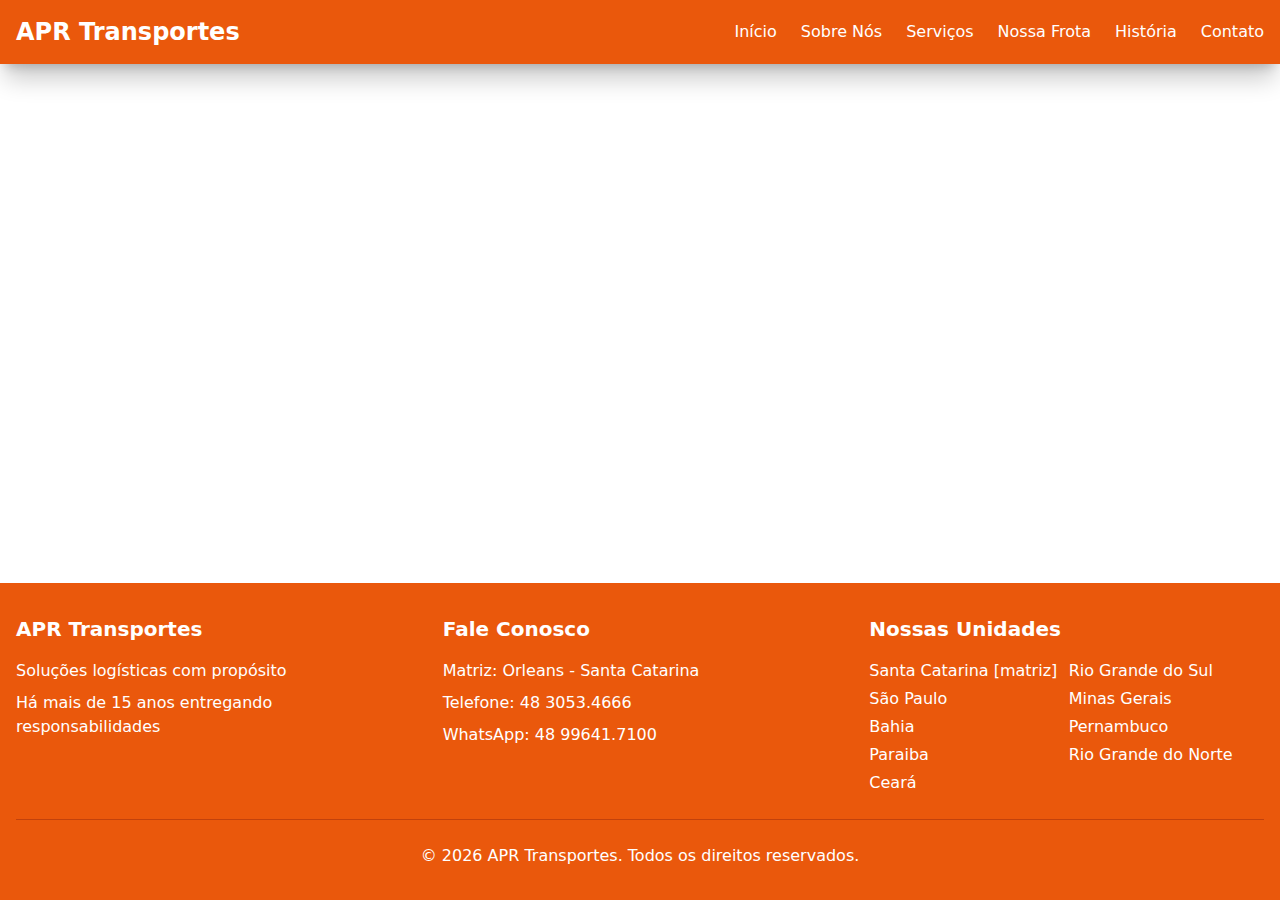
<file: index.html>
<!doctype html>
<html lang="en">
  <head>
    <meta charset="UTF-8" />
    <link rel="icon" type="image/svg+xml" href="/vite.svg" />
    <meta name="viewport" content="width=device-width, initial-scale=1.0" />
    <title>my-app</title>
    <script type="module" crossorigin src="/assets/index-De8GpY7Q.js"></script>
    <link rel="stylesheet" crossorigin href="/assets/index-DeKwEobi.css">
  </head>
  <body>
    <div id="root"></div>
  </body>
</html>
</file>
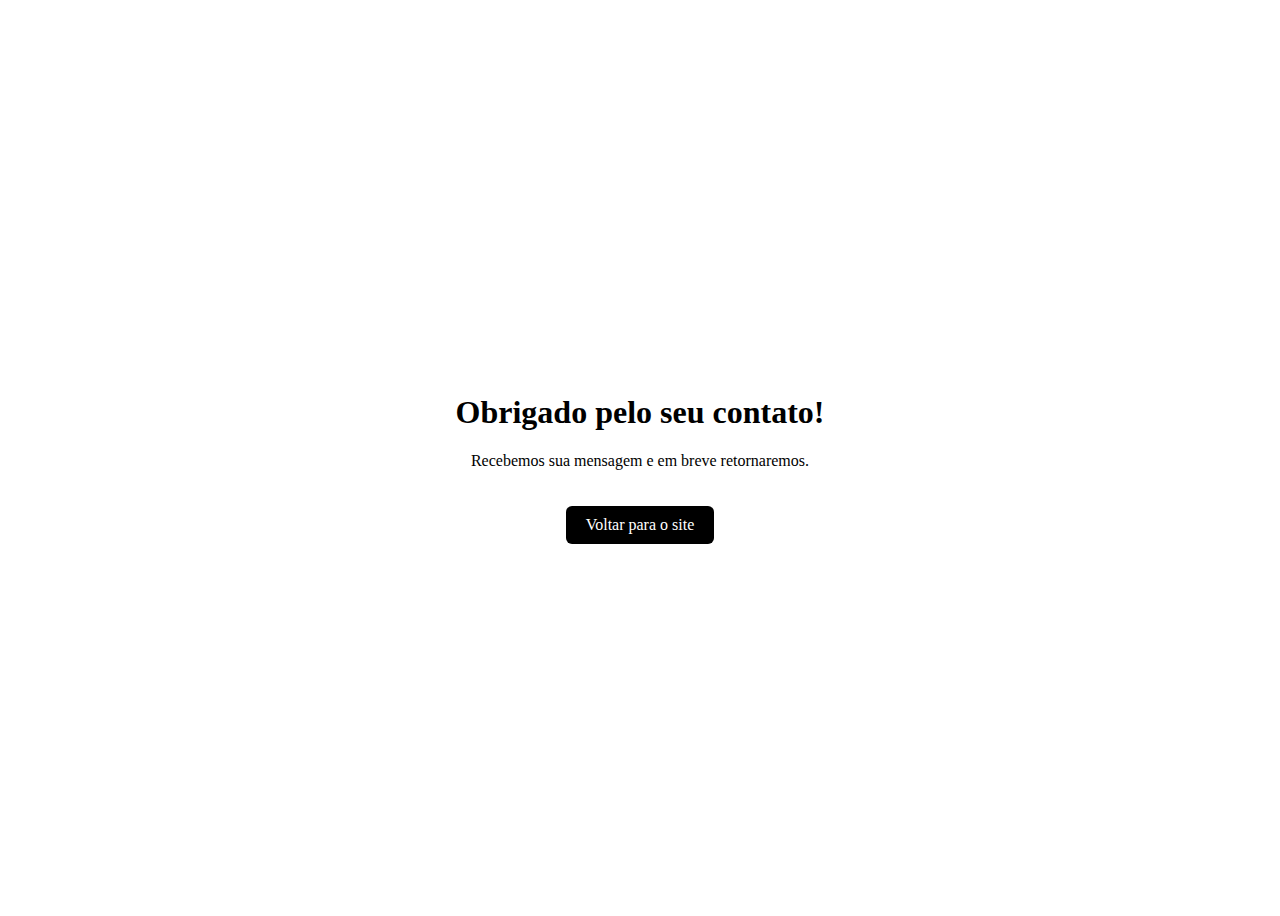
<file: obrigado.html>
<!doctype html>
<html lang="pt-BR">
  <head>
    <meta charset="UTF-8">
    <meta name="viewport" content="width=device-width, initial-scale=1.0">
    <title>Mensagem enviada - APR Transportes</title>
    <link rel="stylesheet" href="/assets/custom.css">
  </head>
  <body style="display:flex;justify-content:center;align-items:center;height:100vh;text-align:center;">
    <div>
      <h1>Obrigado pelo seu contato!</h1>
      <p>Recebemos sua mensagem e em breve retornaremos.</p>
      <a href="/" style="display:inline-block;margin-top:20px;padding:10px 20px;background:#000;color:#fff;text-decoration:none;border-radius:6px;">
        Voltar para o site
      </a>
    </div>
  </body>
</html>
</file>
<file: assets/index-DeKwEobi.css>
*,:before,:after{--tw-border-spacing-x: 0;--tw-border-spacing-y: 0;--tw-translate-x: 0;--tw-translate-y: 0;--tw-rotate: 0;--tw-skew-x: 0;--tw-skew-y: 0;--tw-scale-x: 1;--tw-scale-y: 1;--tw-pan-x: ;--tw-pan-y: ;--tw-pinch-zoom: ;--tw-scroll-snap-strictness: proximity;--tw-gradient-from-position: ;--tw-gradient-via-position: ;--tw-gradient-to-position: ;--tw-ordinal: ;--tw-slashed-zero: ;--tw-numeric-figure: ;--tw-numeric-spacing: ;--tw-numeric-fraction: ;--tw-ring-inset: ;--tw-ring-offset-width: 0px;--tw-ring-offset-color: #fff;--tw-ring-color: rgb(59 130 246 / .5);--tw-ring-offset-shadow: 0 0 #0000;--tw-ring-shadow: 0 0 #0000;--tw-shadow: 0 0 #0000;--tw-shadow-colored: 0 0 #0000;--tw-blur: ;--tw-brightness: ;--tw-contrast: ;--tw-grayscale: ;--tw-hue-rotate: ;--tw-invert: ;--tw-saturate: ;--tw-sepia: ;--tw-drop-shadow: ;--tw-backdrop-blur: ;--tw-backdrop-brightness: ;--tw-backdrop-contrast: ;--tw-backdrop-grayscale: ;--tw-backdrop-hue-rotate: ;--tw-backdrop-invert: ;--tw-backdrop-opacity: ;--tw-backdrop-saturate: ;--tw-backdrop-sepia: ;--tw-contain-size: ;--tw-contain-layout: ;--tw-contain-paint: ;--tw-contain-style: }::backdrop{--tw-border-spacing-x: 0;--tw-border-spacing-y: 0;--tw-translate-x: 0;--tw-translate-y: 0;--tw-rotate: 0;--tw-skew-x: 0;--tw-skew-y: 0;--tw-scale-x: 1;--tw-scale-y: 1;--tw-pan-x: ;--tw-pan-y: ;--tw-pinch-zoom: ;--tw-scroll-snap-strictness: proximity;--tw-gradient-from-position: ;--tw-gradient-via-position: ;--tw-gradient-to-position: ;--tw-ordinal: ;--tw-slashed-zero: ;--tw-numeric-figure: ;--tw-numeric-spacing: ;--tw-numeric-fraction: ;--tw-ring-inset: ;--tw-ring-offset-width: 0px;--tw-ring-offset-color: #fff;--tw-ring-color: rgb(59 130 246 / .5);--tw-ring-offset-shadow: 0 0 #0000;--tw-ring-shadow: 0 0 #0000;--tw-shadow: 0 0 #0000;--tw-shadow-colored: 0 0 #0000;--tw-blur: ;--tw-brightness: ;--tw-contrast: ;--tw-grayscale: ;--tw-hue-rotate: ;--tw-invert: ;--tw-saturate: ;--tw-sepia: ;--tw-drop-shadow: ;--tw-backdrop-blur: ;--tw-backdrop-brightness: ;--tw-backdrop-contrast: ;--tw-backdrop-grayscale: ;--tw-backdrop-hue-rotate: ;--tw-backdrop-invert: ;--tw-backdrop-opacity: ;--tw-backdrop-saturate: ;--tw-backdrop-sepia: ;--tw-contain-size: ;--tw-contain-layout: ;--tw-contain-paint: ;--tw-contain-style: }*,:before,:after{box-sizing:border-box;border-width:0;border-style:solid;border-color:#e5e7eb}:before,:after{--tw-content: ""}html,:host{line-height:1.5;-webkit-text-size-adjust:100%;-moz-tab-size:4;-o-tab-size:4;tab-size:4;font-family:ui-sans-serif,system-ui,sans-serif,"Apple Color Emoji","Segoe UI Emoji",Segoe UI Symbol,"Noto Color Emoji";font-feature-settings:normal;font-variation-settings:normal;-webkit-tap-highlight-color:transparent}body{margin:0;line-height:inherit}hr{height:0;color:inherit;border-top-width:1px}abbr:where([title]){-webkit-text-decoration:underline dotted;text-decoration:underline dotted}h1,h2,h3,h4,h5,h6{font-size:inherit;font-weight:inherit}a{color:inherit;text-decoration:inherit}b,strong{font-weight:bolder}code,kbd,samp,pre{font-family:ui-monospace,SFMono-Regular,Menlo,Monaco,Consolas,Liberation Mono,Courier New,monospace;font-feature-settings:normal;font-variation-settings:normal;font-size:1em}small{font-size:80%}sub,sup{font-size:75%;line-height:0;position:relative;vertical-align:baseline}sub{bottom:-.25em}sup{top:-.5em}table{text-indent:0;border-color:inherit;border-collapse:collapse}button,input,optgroup,select,textarea{font-family:inherit;font-feature-settings:inherit;font-variation-settings:inherit;font-size:100%;font-weight:inherit;line-height:inherit;letter-spacing:inherit;color:inherit;margin:0;padding:0}button,select{text-transform:none}button,input:where([type=button]),input:where([type=reset]),input:where([type=submit]){-webkit-appearance:button;background-color:transparent;background-image:none}:-moz-focusring{outline:auto}:-moz-ui-invalid{box-shadow:none}progress{vertical-align:baseline}::-webkit-inner-spin-button,::-webkit-outer-spin-button{height:auto}[type=search]{-webkit-appearance:textfield;outline-offset:-2px}::-webkit-search-decoration{-webkit-appearance:none}::-webkit-file-upload-button{-webkit-appearance:button;font:inherit}summary{display:list-item}blockquote,dl,dd,h1,h2,h3,h4,h5,h6,hr,figure,p,pre{margin:0}fieldset{margin:0;padding:0}legend{padding:0}ol,ul,menu{list-style:none;margin:0;padding:0}dialog{padding:0}textarea{resize:vertical}input::-moz-placeholder,textarea::-moz-placeholder{opacity:1;color:#9ca3af}input::placeholder,textarea::placeholder{opacity:1;color:#9ca3af}button,[role=button]{cursor:pointer}:disabled{cursor:default}img,svg,video,canvas,audio,iframe,embed,object{display:block;vertical-align:middle}img,video{max-width:100%;height:auto}[hidden]:where(:not([hidden=until-found])){display:none}:root{--radius: .5rem ;--sidebar-background: 0 0% 98%;--sidebar-foreground: 240 5.3% 26.1%;--sidebar-primary: 240 5.9% 10%;--sidebar-primary-foreground: 0 0% 98%;--sidebar-accent: 240 4.8% 95.9%;--sidebar-accent-foreground: 240 5.9% 10%;--sidebar-border: 220 13% 91%;--sidebar-ring: 217.2 91.2% 59.8%}.dark{--sidebar-background: 240 5.9% 10%;--sidebar-foreground: 240 4.8% 95.9%;--sidebar-primary: 224.3 76.3% 48%;--sidebar-primary-foreground: 0 0% 100%;--sidebar-accent: 240 3.7% 15.9%;--sidebar-accent-foreground: 240 4.8% 95.9%;--sidebar-border: 240 3.7% 15.9%;--sidebar-ring: 217.2 91.2% 59.8% }.container{width:100%}@media (min-width: 640px){.container{max-width:640px}}@media (min-width: 768px){.container{max-width:768px}}@media (min-width: 1024px){.container{max-width:1024px}}@media (min-width: 1280px){.container{max-width:1280px}}@media (min-width: 1536px){.container{max-width:1536px}}.sr-only{position:absolute;width:1px;height:1px;padding:0;margin:-1px;overflow:hidden;clip:rect(0,0,0,0);white-space:nowrap;border-width:0}.pointer-events-none{pointer-events:none}.pointer-events-auto{pointer-events:auto}.visible{visibility:visible}.invisible{visibility:hidden}.fixed{position:fixed}.absolute{position:absolute}.relative{position:relative}.inset-0{top:0;right:0;bottom:0;left:0}.inset-x-0{left:0;right:0}.inset-y-0{top:0;bottom:0}.-bottom-12{bottom:-3rem}.-left-12{left:-3rem}.-right-12{right:-3rem}.-top-12{top:-3rem}.bottom-0{bottom:0}.left-0{left:0}.left-1{left:.25rem}.left-1\/2{left:50%}.left-2{left:.5rem}.left-\[50\%\]{left:50%}.right-0{right:0}.right-1{right:.25rem}.right-2{right:.5rem}.right-3{right:.75rem}.right-4{right:1rem}.top-0{top:0}.top-1{top:.25rem}.top-1\.5{top:.375rem}.top-1\/2{top:50%}.top-3\.5{top:.875rem}.top-4{top:1rem}.top-5{top:1.25rem}.top-\[1px\]{top:1px}.top-\[50\%\]{top:50%}.top-\[60\%\]{top:60%}.top-full{top:100%}.z-10{z-index:10}.z-20{z-index:20}.z-50{z-index:50}.z-\[100\]{z-index:100}.z-\[1\]{z-index:1}.-mx-1{margin-left:-.25rem;margin-right:-.25rem}.mx-2{margin-left:.5rem;margin-right:.5rem}.mx-3\.5{margin-left:.875rem;margin-right:.875rem}.mx-auto{margin-left:auto;margin-right:auto}.my-0\.5{margin-top:.125rem;margin-bottom:.125rem}.my-1{margin-top:.25rem;margin-bottom:.25rem}.my-20{margin-top:5rem;margin-bottom:5rem}.-ml-4{margin-left:-1rem}.-mt-4{margin-top:-1rem}.mb-1{margin-bottom:.25rem}.mb-10{margin-bottom:2.5rem}.mb-12{margin-bottom:3rem}.mb-16{margin-bottom:4rem}.mb-2{margin-bottom:.5rem}.mb-20{margin-bottom:5rem}.mb-3{margin-bottom:.75rem}.mb-4{margin-bottom:1rem}.mb-6{margin-bottom:1.5rem}.mb-8{margin-bottom:2rem}.ml-1{margin-left:.25rem}.ml-auto{margin-left:auto}.mr-2{margin-right:.5rem}.mr-3{margin-right:.75rem}.mr-4{margin-right:1rem}.mt-1\.5{margin-top:.375rem}.mt-2{margin-top:.5rem}.mt-20{margin-top:5rem}.mt-24{margin-top:6rem}.mt-4{margin-top:1rem}.mt-6{margin-top:1.5rem}.mt-auto{margin-top:auto}.block{display:block}.flex{display:flex}.inline-flex{display:inline-flex}.table{display:table}.grid{display:grid}.hidden{display:none}.aspect-square{aspect-ratio:1 / 1}.aspect-video{aspect-ratio:16 / 9}.size-4{width:1rem;height:1rem}.h-1{height:.25rem}.h-1\.5{height:.375rem}.h-10{height:2.5rem}.h-12{height:3rem}.h-16{height:4rem}.h-2{height:.5rem}.h-2\.5{height:.625rem}.h-3{height:.75rem}.h-3\.5{height:.875rem}.h-4{height:1rem}.h-5{height:1.25rem}.h-6{height:1.5rem}.h-64{height:16rem}.h-7{height:1.75rem}.h-8{height:2rem}.h-80{height:20rem}.h-9{height:2.25rem}.h-\[1px\]{height:1px}.h-\[var\(--radix-navigation-menu-viewport-height\)\]{height:var(--radix-navigation-menu-viewport-height)}.h-\[var\(--radix-select-trigger-height\)\]{height:var(--radix-select-trigger-height)}.h-auto{height:auto}.h-full{height:100%}.h-px{height:1px}.h-screen{height:100vh}.h-svh{height:100svh}.max-h-96{max-height:24rem}.max-h-\[300px\]{max-height:300px}.max-h-screen{max-height:100vh}.min-h-0{min-height:0px}.min-h-\[60px\]{min-height:60px}.min-h-screen{min-height:100vh}.min-h-svh{min-height:100svh}.w-0{width:0px}.w-1{width:.25rem}.w-10{width:2.5rem}.w-12{width:3rem}.w-16{width:4rem}.w-2{width:.5rem}.w-2\.5{width:.625rem}.w-3{width:.75rem}.w-3\.5{width:.875rem}.w-3\/4{width:75%}.w-4{width:1rem}.w-5{width:1.25rem}.w-6{width:1.5rem}.w-64{width:16rem}.w-7{width:1.75rem}.w-72{width:18rem}.w-8{width:2rem}.w-9{width:2.25rem}.w-\[--sidebar-width\]{width:var(--sidebar-width)}.w-\[100px\]{width:100px}.w-\[1px\]{width:1px}.w-auto{width:auto}.w-full{width:100%}.w-max{width:-moz-max-content;width:max-content}.w-px{width:1px}.min-w-0{min-width:0px}.min-w-10{min-width:2.5rem}.min-w-5{min-width:1.25rem}.min-w-8{min-width:2rem}.min-w-9{min-width:2.25rem}.min-w-\[12rem\]{min-width:12rem}.min-w-\[8rem\]{min-width:8rem}.min-w-\[var\(--radix-select-trigger-width\)\]{min-width:var(--radix-select-trigger-width)}.max-w-3xl{max-width:48rem}.max-w-\[--skeleton-width\]{max-width:var(--skeleton-width)}.max-w-full{max-width:100%}.max-w-lg{max-width:32rem}.max-w-max{max-width:-moz-max-content;max-width:max-content}.flex-1{flex:1 1 0%}.flex-shrink-0,.shrink-0{flex-shrink:0}.flex-grow,.grow{flex-grow:1}.grow-0{flex-grow:0}.basis-full{flex-basis:100%}.caption-bottom{caption-side:bottom}.border-collapse{border-collapse:collapse}.-translate-x-1\/2{--tw-translate-x: -50%;transform:translate(var(--tw-translate-x),var(--tw-translate-y)) rotate(var(--tw-rotate)) skew(var(--tw-skew-x)) skewY(var(--tw-skew-y)) scaleX(var(--tw-scale-x)) scaleY(var(--tw-scale-y))}.-translate-x-px{--tw-translate-x: -1px;transform:translate(var(--tw-translate-x),var(--tw-translate-y)) rotate(var(--tw-rotate)) skew(var(--tw-skew-x)) skewY(var(--tw-skew-y)) scaleX(var(--tw-scale-x)) scaleY(var(--tw-scale-y))}.-translate-y-1\/2{--tw-translate-y: -50%;transform:translate(var(--tw-translate-x),var(--tw-translate-y)) rotate(var(--tw-rotate)) skew(var(--tw-skew-x)) skewY(var(--tw-skew-y)) scaleX(var(--tw-scale-x)) scaleY(var(--tw-scale-y))}.translate-x-\[-50\%\]{--tw-translate-x: -50%;transform:translate(var(--tw-translate-x),var(--tw-translate-y)) rotate(var(--tw-rotate)) skew(var(--tw-skew-x)) skewY(var(--tw-skew-y)) scaleX(var(--tw-scale-x)) scaleY(var(--tw-scale-y))}.translate-x-px{--tw-translate-x: 1px;transform:translate(var(--tw-translate-x),var(--tw-translate-y)) rotate(var(--tw-rotate)) skew(var(--tw-skew-x)) skewY(var(--tw-skew-y)) scaleX(var(--tw-scale-x)) scaleY(var(--tw-scale-y))}.translate-y-\[-50\%\]{--tw-translate-y: -50%;transform:translate(var(--tw-translate-x),var(--tw-translate-y)) rotate(var(--tw-rotate)) skew(var(--tw-skew-x)) skewY(var(--tw-skew-y)) scaleX(var(--tw-scale-x)) scaleY(var(--tw-scale-y))}.rotate-45{--tw-rotate: 45deg;transform:translate(var(--tw-translate-x),var(--tw-translate-y)) rotate(var(--tw-rotate)) skew(var(--tw-skew-x)) skewY(var(--tw-skew-y)) scaleX(var(--tw-scale-x)) scaleY(var(--tw-scale-y))}.rotate-90{--tw-rotate: 90deg;transform:translate(var(--tw-translate-x),var(--tw-translate-y)) rotate(var(--tw-rotate)) skew(var(--tw-skew-x)) skewY(var(--tw-skew-y)) scaleX(var(--tw-scale-x)) scaleY(var(--tw-scale-y))}.transform{transform:translate(var(--tw-translate-x),var(--tw-translate-y)) rotate(var(--tw-rotate)) skew(var(--tw-skew-x)) skewY(var(--tw-skew-y)) scaleX(var(--tw-scale-x)) scaleY(var(--tw-scale-y))}@keyframes pulse{50%{opacity:.5}}.animate-pulse{animation:pulse 2s cubic-bezier(.4,0,.6,1) infinite}.cursor-default{cursor:default}.cursor-pointer{cursor:pointer}.touch-none{touch-action:none}.select-none{-webkit-user-select:none;-moz-user-select:none;user-select:none}.list-none{list-style-type:none}.grid-cols-1{grid-template-columns:repeat(1,minmax(0,1fr))}.grid-cols-2{grid-template-columns:repeat(2,minmax(0,1fr))}.flex-row{flex-direction:row}.flex-col{flex-direction:column}.flex-col-reverse{flex-direction:column-reverse}.flex-wrap{flex-wrap:wrap}.items-start{align-items:flex-start}.items-end{align-items:flex-end}.items-center{align-items:center}.items-stretch{align-items:stretch}.justify-center{justify-content:center}.justify-between{justify-content:space-between}.gap-1{gap:.25rem}.gap-1\.5{gap:.375rem}.gap-10{gap:2.5rem}.gap-2{gap:.5rem}.gap-4{gap:1rem}.gap-6{gap:1.5rem}.gap-8{gap:2rem}.space-x-1>:not([hidden])~:not([hidden]){--tw-space-x-reverse: 0;margin-right:calc(.25rem * var(--tw-space-x-reverse));margin-left:calc(.25rem * calc(1 - var(--tw-space-x-reverse)))}.space-x-2>:not([hidden])~:not([hidden]){--tw-space-x-reverse: 0;margin-right:calc(.5rem * var(--tw-space-x-reverse));margin-left:calc(.5rem * calc(1 - var(--tw-space-x-reverse)))}.space-x-6>:not([hidden])~:not([hidden]){--tw-space-x-reverse: 0;margin-right:calc(1.5rem * var(--tw-space-x-reverse));margin-left:calc(1.5rem * calc(1 - var(--tw-space-x-reverse)))}.space-y-1>:not([hidden])~:not([hidden]){--tw-space-y-reverse: 0;margin-top:calc(.25rem * calc(1 - var(--tw-space-y-reverse)));margin-bottom:calc(.25rem * var(--tw-space-y-reverse))}.space-y-1\.5>:not([hidden])~:not([hidden]){--tw-space-y-reverse: 0;margin-top:calc(.375rem * calc(1 - var(--tw-space-y-reverse)));margin-bottom:calc(.375rem * var(--tw-space-y-reverse))}.space-y-2>:not([hidden])~:not([hidden]){--tw-space-y-reverse: 0;margin-top:calc(.5rem * calc(1 - var(--tw-space-y-reverse)));margin-bottom:calc(.5rem * var(--tw-space-y-reverse))}.space-y-3>:not([hidden])~:not([hidden]){--tw-space-y-reverse: 0;margin-top:calc(.75rem * calc(1 - var(--tw-space-y-reverse)));margin-bottom:calc(.75rem * var(--tw-space-y-reverse))}.space-y-4>:not([hidden])~:not([hidden]){--tw-space-y-reverse: 0;margin-top:calc(1rem * calc(1 - var(--tw-space-y-reverse)));margin-bottom:calc(1rem * var(--tw-space-y-reverse))}.space-y-6>:not([hidden])~:not([hidden]){--tw-space-y-reverse: 0;margin-top:calc(1.5rem * calc(1 - var(--tw-space-y-reverse)));margin-bottom:calc(1.5rem * var(--tw-space-y-reverse))}.overflow-auto{overflow:auto}.overflow-hidden{overflow:hidden}.overflow-y-auto{overflow-y:auto}.overflow-x-hidden{overflow-x:hidden}.whitespace-nowrap{white-space:nowrap}.break-words{overflow-wrap:break-word}.rounded-\[2px\]{border-radius:2px}.rounded-\[inherit\]{border-radius:inherit}.rounded-full{border-radius:9999px}.rounded-lg{border-radius:var(--radius)}.rounded-md{border-radius:calc(var(--radius) - 2px)}.rounded-sm{border-radius:calc(var(--radius) - 4px)}.rounded-xl{border-radius:.75rem}.rounded-t-\[10px\]{border-top-left-radius:10px;border-top-right-radius:10px}.rounded-tl-sm{border-top-left-radius:calc(var(--radius) - 4px)}.border{border-width:1px}.border-2{border-width:2px}.border-4{border-width:4px}.border-\[1\.5px\]{border-width:1.5px}.border-y{border-top-width:1px;border-bottom-width:1px}.border-b{border-bottom-width:1px}.border-l{border-left-width:1px}.border-r{border-right-width:1px}.border-t{border-top-width:1px}.border-t-4{border-top-width:4px}.border-dashed{border-style:dashed}.border-\[--color-border\]{border-color:var(--color-border)}.border-blue-900{--tw-border-opacity: 1;border-color:rgb(30 58 138 / var(--tw-border-opacity, 1))}.border-gray-200{--tw-border-opacity: 1;border-color:rgb(229 231 235 / var(--tw-border-opacity, 1))}.border-gray-300{--tw-border-opacity: 1;border-color:rgb(209 213 219 / var(--tw-border-opacity, 1))}.border-orange-600{--tw-border-opacity: 1;border-color:rgb(234 88 12 / var(--tw-border-opacity, 1))}.border-orange-700{--tw-border-opacity: 1;border-color:rgb(194 65 12 / var(--tw-border-opacity, 1))}.border-red-500{--tw-border-opacity: 1;border-color:rgb(239 68 68 / var(--tw-border-opacity, 1))}.border-red-500\/50{border-color:#ef444480}.border-sidebar-border{border-color:hsl(var(--sidebar-border))}.border-transparent{border-color:transparent}.border-white{--tw-border-opacity: 1;border-color:rgb(255 255 255 / var(--tw-border-opacity, 1))}.border-zinc-200{--tw-border-opacity: 1;border-color:rgb(228 228 231 / var(--tw-border-opacity, 1))}.border-zinc-200\/50{border-color:#e4e4e780}.border-zinc-900{--tw-border-opacity: 1;border-color:rgb(24 24 27 / var(--tw-border-opacity, 1))}.border-zinc-900\/50{border-color:#18181b80}.border-l-transparent{border-left-color:transparent}.border-t-transparent{border-top-color:transparent}.bg-\[--color-bg\]{background-color:var(--color-bg)}.bg-black\/80{background-color:#000c}.bg-blue-100{--tw-bg-opacity: 1;background-color:rgb(219 234 254 / var(--tw-bg-opacity, 1))}.bg-blue-200{--tw-bg-opacity: 1;background-color:rgb(191 219 254 / var(--tw-bg-opacity, 1))}.bg-blue-500{--tw-bg-opacity: 1;background-color:rgb(59 130 246 / var(--tw-bg-opacity, 1))}.bg-blue-900{--tw-bg-opacity: 1;background-color:rgb(30 58 138 / var(--tw-bg-opacity, 1))}.bg-gray-100{--tw-bg-opacity: 1;background-color:rgb(243 244 246 / var(--tw-bg-opacity, 1))}.bg-gray-50{--tw-bg-opacity: 1;background-color:rgb(249 250 251 / var(--tw-bg-opacity, 1))}.bg-gray-900{--tw-bg-opacity: 1;background-color:rgb(17 24 39 / var(--tw-bg-opacity, 1))}.bg-orange-100{--tw-bg-opacity: 1;background-color:rgb(255 237 213 / var(--tw-bg-opacity, 1))}.bg-orange-600{--tw-bg-opacity: 1;background-color:rgb(234 88 12 / var(--tw-bg-opacity, 1))}.bg-orange-700{--tw-bg-opacity: 1;background-color:rgb(194 65 12 / var(--tw-bg-opacity, 1))}.bg-pink-100{--tw-bg-opacity: 1;background-color:rgb(252 231 243 / var(--tw-bg-opacity, 1))}.bg-pink-200{--tw-bg-opacity: 1;background-color:rgb(251 207 232 / var(--tw-bg-opacity, 1))}.bg-red-500{--tw-bg-opacity: 1;background-color:rgb(239 68 68 / var(--tw-bg-opacity, 1))}.bg-sidebar{background-color:hsl(var(--sidebar-background))}.bg-sidebar-border{background-color:hsl(var(--sidebar-border))}.bg-transparent{background-color:transparent}.bg-white{--tw-bg-opacity: 1;background-color:rgb(255 255 255 / var(--tw-bg-opacity, 1))}.bg-zinc-100{--tw-bg-opacity: 1;background-color:rgb(244 244 245 / var(--tw-bg-opacity, 1))}.bg-zinc-100\/50{background-color:#f4f4f580}.bg-zinc-200{--tw-bg-opacity: 1;background-color:rgb(228 228 231 / var(--tw-bg-opacity, 1))}.bg-zinc-900{--tw-bg-opacity: 1;background-color:rgb(24 24 27 / var(--tw-bg-opacity, 1))}.bg-zinc-900\/10{background-color:#18181b1a}.bg-zinc-900\/20{background-color:#18181b33}.bg-zinc-950{--tw-bg-opacity: 1;background-color:rgb(9 9 11 / var(--tw-bg-opacity, 1))}.bg-gradient-to-r{background-image:linear-gradient(to right,var(--tw-gradient-stops))}.from-orange-700{--tw-gradient-from: #c2410c var(--tw-gradient-from-position);--tw-gradient-to: rgb(194 65 12 / 0) var(--tw-gradient-to-position);--tw-gradient-stops: var(--tw-gradient-from), var(--tw-gradient-to)}.to-orange-500{--tw-gradient-to: #f97316 var(--tw-gradient-to-position)}.fill-current{fill:currentColor}.object-cover{-o-object-fit:cover;object-fit:cover}.p-0{padding:0}.p-1{padding:.25rem}.p-10{padding:2.5rem}.p-2{padding:.5rem}.p-3{padding:.75rem}.p-4{padding:1rem}.p-6{padding:1.5rem}.p-8{padding:2rem}.p-\[1px\]{padding:1px}.px-1{padding-left:.25rem;padding-right:.25rem}.px-1\.5{padding-left:.375rem;padding-right:.375rem}.px-2{padding-left:.5rem;padding-right:.5rem}.px-2\.5{padding-left:.625rem;padding-right:.625rem}.px-3{padding-left:.75rem;padding-right:.75rem}.px-4{padding-left:1rem;padding-right:1rem}.px-6{padding-left:1.5rem;padding-right:1.5rem}.px-8{padding-left:2rem;padding-right:2rem}.py-0\.5{padding-top:.125rem;padding-bottom:.125rem}.py-1{padding-top:.25rem;padding-bottom:.25rem}.py-1\.5{padding-top:.375rem;padding-bottom:.375rem}.py-16{padding-top:4rem;padding-bottom:4rem}.py-2{padding-top:.5rem;padding-bottom:.5rem}.py-20{padding-top:5rem;padding-bottom:5rem}.py-3{padding-top:.75rem;padding-bottom:.75rem}.py-4{padding-top:1rem;padding-bottom:1rem}.py-6{padding-top:1.5rem;padding-bottom:1.5rem}.py-8{padding-top:2rem;padding-bottom:2rem}.pb-3{padding-bottom:.75rem}.pb-4{padding-bottom:1rem}.pl-2{padding-left:.5rem}.pl-2\.5{padding-left:.625rem}.pl-4{padding-left:1rem}.pl-8{padding-left:2rem}.pr-2{padding-right:.5rem}.pr-2\.5{padding-right:.625rem}.pr-6{padding-right:1.5rem}.pr-8{padding-right:2rem}.pt-0{padding-top:0}.pt-1{padding-top:.25rem}.pt-3{padding-top:.75rem}.pt-4{padding-top:1rem}.pt-6{padding-top:1.5rem}.text-left{text-align:left}.text-center{text-align:center}.align-middle{vertical-align:middle}.font-mono{font-family:ui-monospace,SFMono-Regular,Menlo,Monaco,Consolas,Liberation Mono,Courier New,monospace}.text-2xl{font-size:1.5rem;line-height:2rem}.text-3xl{font-size:1.875rem;line-height:2.25rem}.text-4xl{font-size:2.25rem;line-height:2.5rem}.text-5xl{font-size:3rem;line-height:1}.text-\[0\.8rem\]{font-size:.8rem}.text-base{font-size:1rem;line-height:1.5rem}.text-lg{font-size:1.125rem;line-height:1.75rem}.text-sm{font-size:.875rem;line-height:1.25rem}.text-xl{font-size:1.25rem;line-height:1.75rem}.text-xs{font-size:.75rem;line-height:1rem}.font-bold{font-weight:700}.font-medium{font-weight:500}.font-normal{font-weight:400}.font-semibold{font-weight:600}.italic{font-style:italic}.tabular-nums{--tw-numeric-spacing: tabular-nums;font-variant-numeric:var(--tw-ordinal) var(--tw-slashed-zero) var(--tw-numeric-figure) var(--tw-numeric-spacing) var(--tw-numeric-fraction)}.leading-none{line-height:1}.tracking-tight{letter-spacing:-.025em}.tracking-widest{letter-spacing:.1em}.text-blue-500{--tw-text-opacity: 1;color:rgb(59 130 246 / var(--tw-text-opacity, 1))}.text-blue-600{--tw-text-opacity: 1;color:rgb(37 99 235 / var(--tw-text-opacity, 1))}.text-blue-700{--tw-text-opacity: 1;color:rgb(29 78 216 / var(--tw-text-opacity, 1))}.text-blue-900{--tw-text-opacity: 1;color:rgb(30 58 138 / var(--tw-text-opacity, 1))}.text-current{color:currentColor}.text-gray-600{--tw-text-opacity: 1;color:rgb(75 85 99 / var(--tw-text-opacity, 1))}.text-gray-700{--tw-text-opacity: 1;color:rgb(55 65 81 / var(--tw-text-opacity, 1))}.text-green-500{--tw-text-opacity: 1;color:rgb(34 197 94 / var(--tw-text-opacity, 1))}.text-orange-500{--tw-text-opacity: 1;color:rgb(249 115 22 / var(--tw-text-opacity, 1))}.text-orange-600{--tw-text-opacity: 1;color:rgb(234 88 12 / var(--tw-text-opacity, 1))}.text-pink-500{--tw-text-opacity: 1;color:rgb(236 72 153 / var(--tw-text-opacity, 1))}.text-pink-600{--tw-text-opacity: 1;color:rgb(219 39 119 / var(--tw-text-opacity, 1))}.text-pink-700{--tw-text-opacity: 1;color:rgb(190 24 93 / var(--tw-text-opacity, 1))}.text-red-500{--tw-text-opacity: 1;color:rgb(239 68 68 / var(--tw-text-opacity, 1))}.text-sidebar-foreground{color:hsl(var(--sidebar-foreground))}.text-sidebar-foreground\/70{color:hsl(var(--sidebar-foreground) / .7)}.text-white{--tw-text-opacity: 1;color:rgb(255 255 255 / var(--tw-text-opacity, 1))}.text-yellow-400{--tw-text-opacity: 1;color:rgb(250 204 21 / var(--tw-text-opacity, 1))}.text-zinc-50{--tw-text-opacity: 1;color:rgb(250 250 250 / var(--tw-text-opacity, 1))}.text-zinc-500{--tw-text-opacity: 1;color:rgb(113 113 122 / var(--tw-text-opacity, 1))}.text-zinc-900{--tw-text-opacity: 1;color:rgb(24 24 27 / var(--tw-text-opacity, 1))}.text-zinc-950{--tw-text-opacity: 1;color:rgb(9 9 11 / var(--tw-text-opacity, 1))}.text-zinc-950\/50{color:#09090b80}.underline-offset-4{text-underline-offset:4px}.opacity-0{opacity:0}.opacity-20{opacity:.2}.opacity-50{opacity:.5}.opacity-60{opacity:.6}.opacity-70{opacity:.7}.opacity-90{opacity:.9}.shadow{--tw-shadow: 0 1px 3px 0 rgb(0 0 0 / .1), 0 1px 2px -1px rgb(0 0 0 / .1);--tw-shadow-colored: 0 1px 3px 0 var(--tw-shadow-color), 0 1px 2px -1px var(--tw-shadow-color);box-shadow:var(--tw-ring-offset-shadow, 0 0 #0000),var(--tw-ring-shadow, 0 0 #0000),var(--tw-shadow)}.shadow-\[0_0_0_1px_hsl\(var\(--sidebar-border\)\)\]{--tw-shadow: 0 0 0 1px hsl(var(--sidebar-border));--tw-shadow-colored: 0 0 0 1px var(--tw-shadow-color);box-shadow:var(--tw-ring-offset-shadow, 0 0 #0000),var(--tw-ring-shadow, 0 0 #0000),var(--tw-shadow)}.shadow-lg{--tw-shadow: 0 10px 15px -3px rgb(0 0 0 / .1), 0 4px 6px -4px rgb(0 0 0 / .1);--tw-shadow-colored: 0 10px 15px -3px var(--tw-shadow-color), 0 4px 6px -4px var(--tw-shadow-color);box-shadow:var(--tw-ring-offset-shadow, 0 0 #0000),var(--tw-ring-shadow, 0 0 #0000),var(--tw-shadow)}.shadow-md{box-shadow: 0 20px 25px -5px rgba(0, 0, 0, 0.2), 0 8px 10px -6px rgba(0, 0, 0, 0.2);}.shadow-none{--tw-shadow: 0 0 #0000;--tw-shadow-colored: 0 0 #0000;box-shadow:var(--tw-ring-offset-shadow, 0 0 #0000),var(--tw-ring-shadow, 0 0 #0000),var(--tw-shadow)}.shadow-sm{--tw-shadow: 0 1px 2px 0 rgb(0 0 0 / .05);--tw-shadow-colored: 0 1px 2px 0 var(--tw-shadow-color);box-shadow:var(--tw-ring-offset-shadow, 0 0 #0000),var(--tw-ring-shadow, 0 0 #0000),var(--tw-shadow)}.shadow-xl{--tw-shadow: 0 20px 25px -5px rgb(0 0 0 / .1), 0 8px 10px -6px rgb(0 0 0 / .1);--tw-shadow-colored: 0 20px 25px -5px var(--tw-shadow-color), 0 8px 10px -6px var(--tw-shadow-color);box-shadow:var(--tw-ring-offset-shadow, 0 0 #0000),var(--tw-ring-shadow, 0 0 #0000),var(--tw-shadow)}.outline-none{outline:2px solid transparent;outline-offset:2px}.outline{outline-style:solid}.ring-0{--tw-ring-offset-shadow: var(--tw-ring-inset) 0 0 0 var(--tw-ring-offset-width) var(--tw-ring-offset-color);--tw-ring-shadow: var(--tw-ring-inset) 0 0 0 calc(0px + var(--tw-ring-offset-width)) var(--tw-ring-color);box-shadow:var(--tw-ring-offset-shadow),var(--tw-ring-shadow),var(--tw-shadow, 0 0 #0000)}.ring-1{--tw-ring-offset-shadow: var(--tw-ring-inset) 0 0 0 var(--tw-ring-offset-width) var(--tw-ring-offset-color);--tw-ring-shadow: var(--tw-ring-inset) 0 0 0 calc(1px + var(--tw-ring-offset-width)) var(--tw-ring-color);box-shadow:var(--tw-ring-offset-shadow),var(--tw-ring-shadow),var(--tw-shadow, 0 0 #0000)}.ring-sidebar-ring{--tw-ring-color: hsl(var(--sidebar-ring))}.ring-zinc-950{--tw-ring-opacity: 1;--tw-ring-color: rgb(9 9 11 / var(--tw-ring-opacity, 1))}.ring-offset-white{--tw-ring-offset-color: #fff}.filter{filter:var(--tw-blur) var(--tw-brightness) var(--tw-contrast) var(--tw-grayscale) var(--tw-hue-rotate) var(--tw-invert) var(--tw-saturate) var(--tw-sepia) var(--tw-drop-shadow)}.transition{transition-property:color,background-color,border-color,text-decoration-color,fill,stroke,opacity,box-shadow,transform,filter,-webkit-backdrop-filter;transition-property:color,background-color,border-color,text-decoration-color,fill,stroke,opacity,box-shadow,transform,filter,backdrop-filter;transition-property:color,background-color,border-color,text-decoration-color,fill,stroke,opacity,box-shadow,transform,filter,backdrop-filter,-webkit-backdrop-filter;transition-timing-function:cubic-bezier(.4,0,.2,1);transition-duration:.15s}.transition-\[left\,right\,width\]{transition-property:left,right,width;transition-timing-function:cubic-bezier(.4,0,.2,1);transition-duration:.15s}.transition-\[margin\,opa\]{transition-property:margin,opa;transition-timing-function:cubic-bezier(.4,0,.2,1);transition-duration:.15s}.transition-\[width\,height\,padding\]{transition-property:width,height,padding;transition-timing-function:cubic-bezier(.4,0,.2,1);transition-duration:.15s}.transition-\[width\]{transition-property:width;transition-timing-function:cubic-bezier(.4,0,.2,1);transition-duration:.15s}.transition-all{transition-property:all;transition-timing-function:cubic-bezier(.4,0,.2,1);transition-duration:.15s}.transition-colors{transition-property:color,background-color,border-color,text-decoration-color,fill,stroke;transition-timing-function:cubic-bezier(.4,0,.2,1);transition-duration:.15s}.transition-opacity{transition-property:opacity;transition-timing-function:cubic-bezier(.4,0,.2,1);transition-duration:.15s}.transition-shadow{transition-property:box-shadow;transition-timing-function:cubic-bezier(.4,0,.2,1);transition-duration:.15s}.transition-transform{transition-property:transform;transition-timing-function:cubic-bezier(.4,0,.2,1);transition-duration:.15s}.duration-1000{transition-duration:1s}.duration-200{transition-duration:.2s}.duration-300{transition-duration:.3s}.duration-500{transition-duration:.5s}.ease-in-out{transition-timing-function:cubic-bezier(.4,0,.2,1)}.ease-linear{transition-timing-function:linear}@keyframes enter{0%{opacity:var(--tw-enter-opacity, 1);transform:translate3d(var(--tw-enter-translate-x, 0),var(--tw-enter-translate-y, 0),0) scale3d(var(--tw-enter-scale, 1),var(--tw-enter-scale, 1),var(--tw-enter-scale, 1)) rotate(var(--tw-enter-rotate, 0))}}@keyframes exit{to{opacity:var(--tw-exit-opacity, 1);transform:translate3d(var(--tw-exit-translate-x, 0),var(--tw-exit-translate-y, 0),0) scale3d(var(--tw-exit-scale, 1),var(--tw-exit-scale, 1),var(--tw-exit-scale, 1)) rotate(var(--tw-exit-rotate, 0))}}.animate-in{animation-name:enter;animation-duration:.15s;--tw-enter-opacity: initial;--tw-enter-scale: initial;--tw-enter-rotate: initial;--tw-enter-translate-x: initial;--tw-enter-translate-y: initial}.fade-in-0{--tw-enter-opacity: 0}.zoom-in-95{--tw-enter-scale: .95}.duration-1000{animation-duration:1s}.duration-200{animation-duration:.2s}.duration-300{animation-duration:.3s}.duration-500{animation-duration:.5s}.ease-in-out{animation-timing-function:cubic-bezier(.4,0,.2,1)}.ease-linear{animation-timing-function:linear}.file\:border-0::file-selector-button{border-width:0px}.file\:bg-transparent::file-selector-button{background-color:transparent}.file\:text-sm::file-selector-button{font-size:.875rem;line-height:1.25rem}.file\:font-medium::file-selector-button{font-weight:500}.file\:text-zinc-950::file-selector-button{--tw-text-opacity: 1;color:rgb(9 9 11 / var(--tw-text-opacity, 1))}.placeholder\:text-zinc-500::-moz-placeholder{--tw-text-opacity: 1;color:rgb(113 113 122 / var(--tw-text-opacity, 1))}.placeholder\:text-zinc-500::placeholder{--tw-text-opacity: 1;color:rgb(113 113 122 / var(--tw-text-opacity, 1))}.after\:absolute:after{content:var(--tw-content);position:absolute}.after\:-inset-2:after{content:var(--tw-content);top:-.5rem;right:-.5rem;bottom:-.5rem;left:-.5rem}.after\:inset-y-0:after{content:var(--tw-content);top:0;bottom:0}.after\:left-1\/2:after{content:var(--tw-content);left:50%}.after\:w-1:after{content:var(--tw-content);width:.25rem}.after\:w-\[2px\]:after{content:var(--tw-content);width:2px}.after\:-translate-x-1\/2:after{content:var(--tw-content);--tw-translate-x: -50%;transform:translate(var(--tw-translate-x),var(--tw-translate-y)) rotate(var(--tw-rotate)) skew(var(--tw-skew-x)) skewY(var(--tw-skew-y)) scaleX(var(--tw-scale-x)) scaleY(var(--tw-scale-y))}.first\:rounded-l-md:first-child{border-top-left-radius:calc(var(--radius) - 2px);border-bottom-left-radius:calc(var(--radius) - 2px)}.first\:border-l:first-child{border-left-width:1px}.last\:rounded-r-md:last-child{border-top-right-radius:calc(var(--radius) - 2px);border-bottom-right-radius:calc(var(--radius) - 2px)}.focus-within\:relative:focus-within{position:relative}.focus-within\:z-20:focus-within{z-index:20}.hover\:scale-110:hover{--tw-scale-x: 1.1;--tw-scale-y: 1.1;transform:translate(var(--tw-translate-x),var(--tw-translate-y)) rotate(var(--tw-rotate)) skew(var(--tw-skew-x)) skewY(var(--tw-skew-y)) scaleX(var(--tw-scale-x)) scaleY(var(--tw-scale-y))}.hover\:border-orange-500:hover{--tw-border-opacity: 1;border-color:rgb(249 115 22 / var(--tw-border-opacity, 1))}.hover\:bg-orange-700:hover{--tw-bg-opacity: 1;background-color:rgb(194 65 12 / var(--tw-bg-opacity, 1))}.hover\:bg-red-500\/80:hover{background-color:#ef4444cc}.hover\:bg-red-500\/90:hover{background-color:#ef4444e6}.hover\:bg-sidebar-accent:hover{background-color:hsl(var(--sidebar-accent))}.hover\:bg-zinc-100:hover{--tw-bg-opacity: 1;background-color:rgb(244 244 245 / var(--tw-bg-opacity, 1))}.hover\:bg-zinc-100\/50:hover{background-color:#f4f4f580}.hover\:bg-zinc-100\/80:hover{background-color:#f4f4f5cc}.hover\:bg-zinc-900:hover{--tw-bg-opacity: 1;background-color:rgb(24 24 27 / var(--tw-bg-opacity, 1))}.hover\:bg-zinc-900\/80:hover{background-color:#18181bcc}.hover\:bg-zinc-900\/90:hover{background-color:#18181be6}.hover\:text-gray-900:hover{--tw-text-opacity: 1;color:rgb(17 24 39 / var(--tw-text-opacity, 1))}.hover\:text-orange-600:hover{--tw-text-opacity: 1;color:rgb(234 88 12 / var(--tw-text-opacity, 1))}.hover\:text-sidebar-accent-foreground:hover{color:hsl(var(--sidebar-accent-foreground))}.hover\:text-zinc-50:hover{--tw-text-opacity: 1;color:rgb(250 250 250 / var(--tw-text-opacity, 1))}.hover\:text-zinc-500:hover{--tw-text-opacity: 1;color:rgb(113 113 122 / var(--tw-text-opacity, 1))}.hover\:text-zinc-900:hover{--tw-text-opacity: 1;color:rgb(24 24 27 / var(--tw-text-opacity, 1))}.hover\:text-zinc-950:hover{--tw-text-opacity: 1;color:rgb(9 9 11 / var(--tw-text-opacity, 1))}.hover\:underline:hover{text-decoration-line:underline}.hover\:opacity-100:hover{opacity:1}.hover\:shadow-\[0_0_0_1px_hsl\(var\(--sidebar-accent\)\)\]:hover{--tw-shadow: 0 0 0 1px hsl(var(--sidebar-accent));--tw-shadow-colored: 0 0 0 1px var(--tw-shadow-color);box-shadow:var(--tw-ring-offset-shadow, 0 0 #0000),var(--tw-ring-shadow, 0 0 #0000),var(--tw-shadow)}.hover\:shadow-lg:hover{--tw-shadow: 0 10px 15px -3px rgb(0 0 0 / .1), 0 4px 6px -4px rgb(0 0 0 / .1);--tw-shadow-colored: 0 10px 15px -3px var(--tw-shadow-color), 0 4px 6px -4px var(--tw-shadow-color);box-shadow:var(--tw-ring-offset-shadow, 0 0 #0000),var(--tw-ring-shadow, 0 0 #0000),var(--tw-shadow)}.hover\:shadow-xl:hover{--tw-shadow: 0 20px 25px -5px rgb(0 0 0 / .1), 0 8px 10px -6px rgb(0 0 0 / .1);--tw-shadow-colored: 0 20px 25px -5px var(--tw-shadow-color), 0 8px 10px -6px var(--tw-shadow-color);box-shadow:var(--tw-ring-offset-shadow, 0 0 #0000),var(--tw-ring-shadow, 0 0 #0000),var(--tw-shadow)}.hover\:after\:bg-sidebar-border:hover:after{content:var(--tw-content);background-color:hsl(var(--sidebar-border))}.focus\:border-orange-500:focus{--tw-border-opacity: 1;border-color:rgb(249 115 22 / var(--tw-border-opacity, 1))}.focus\:bg-zinc-100:focus{--tw-bg-opacity: 1;background-color:rgb(244 244 245 / var(--tw-bg-opacity, 1))}.focus\:bg-zinc-900:focus{--tw-bg-opacity: 1;background-color:rgb(24 24 27 / var(--tw-bg-opacity, 1))}.focus\:text-zinc-50:focus{--tw-text-opacity: 1;color:rgb(250 250 250 / var(--tw-text-opacity, 1))}.focus\:text-zinc-900:focus{--tw-text-opacity: 1;color:rgb(24 24 27 / var(--tw-text-opacity, 1))}.focus\:opacity-100:focus{opacity:1}.focus\:outline-none:focus{outline:2px solid transparent;outline-offset:2px}.focus\:ring-1:focus{--tw-ring-offset-shadow: var(--tw-ring-inset) 0 0 0 var(--tw-ring-offset-width) var(--tw-ring-offset-color);--tw-ring-shadow: var(--tw-ring-inset) 0 0 0 calc(1px + var(--tw-ring-offset-width)) var(--tw-ring-color);box-shadow:var(--tw-ring-offset-shadow),var(--tw-ring-shadow),var(--tw-shadow, 0 0 #0000)}.focus\:ring-2:focus{--tw-ring-offset-shadow: var(--tw-ring-inset) 0 0 0 var(--tw-ring-offset-width) var(--tw-ring-offset-color);--tw-ring-shadow: var(--tw-ring-inset) 0 0 0 calc(2px + var(--tw-ring-offset-width)) var(--tw-ring-color);box-shadow:var(--tw-ring-offset-shadow),var(--tw-ring-shadow),var(--tw-shadow, 0 0 #0000)}.focus\:ring-orange-500:focus{--tw-ring-opacity: 1;--tw-ring-color: rgb(249 115 22 / var(--tw-ring-opacity, 1))}.focus\:ring-zinc-950:focus{--tw-ring-opacity: 1;--tw-ring-color: rgb(9 9 11 / var(--tw-ring-opacity, 1))}.focus\:ring-offset-2:focus{--tw-ring-offset-width: 2px}.focus-visible\:outline-none:focus-visible{outline:2px solid transparent;outline-offset:2px}.focus-visible\:ring-1:focus-visible{--tw-ring-offset-shadow: var(--tw-ring-inset) 0 0 0 var(--tw-ring-offset-width) var(--tw-ring-offset-color);--tw-ring-shadow: var(--tw-ring-inset) 0 0 0 calc(1px + var(--tw-ring-offset-width)) var(--tw-ring-color);box-shadow:var(--tw-ring-offset-shadow),var(--tw-ring-shadow),var(--tw-shadow, 0 0 #0000)}.focus-visible\:ring-2:focus-visible{--tw-ring-offset-shadow: var(--tw-ring-inset) 0 0 0 var(--tw-ring-offset-width) var(--tw-ring-offset-color);--tw-ring-shadow: var(--tw-ring-inset) 0 0 0 calc(2px + var(--tw-ring-offset-width)) var(--tw-ring-color);box-shadow:var(--tw-ring-offset-shadow),var(--tw-ring-shadow),var(--tw-shadow, 0 0 #0000)}.focus-visible\:ring-sidebar-ring:focus-visible{--tw-ring-color: hsl(var(--sidebar-ring))}.focus-visible\:ring-zinc-950:focus-visible{--tw-ring-opacity: 1;--tw-ring-color: rgb(9 9 11 / var(--tw-ring-opacity, 1))}.focus-visible\:ring-offset-1:focus-visible{--tw-ring-offset-width: 1px}.focus-visible\:ring-offset-2:focus-visible{--tw-ring-offset-width: 2px}.focus-visible\:ring-offset-white:focus-visible{--tw-ring-offset-color: #fff}.active\:bg-sidebar-accent:active{background-color:hsl(var(--sidebar-accent))}.active\:text-sidebar-accent-foreground:active{color:hsl(var(--sidebar-accent-foreground))}.disabled\:pointer-events-none:disabled{pointer-events:none}.disabled\:cursor-not-allowed:disabled{cursor:not-allowed}.disabled\:opacity-50:disabled{opacity:.5}.group\/menu-item:focus-within .group-focus-within\/menu-item\:opacity-100{opacity:1}.group\/menu-item:hover .group-hover\/menu-item\:opacity-100,.group:hover .group-hover\:opacity-100{opacity:1}.group.destructive .group-\[\.destructive\]\:border-zinc-100\/40{border-color:#f4f4f566}.group.toaster .group-\[\.toaster\]\:border-zinc-200{--tw-border-opacity: 1;border-color:rgb(228 228 231 / var(--tw-border-opacity, 1))}.group.toast .group-\[\.toast\]\:bg-zinc-100{--tw-bg-opacity: 1;background-color:rgb(244 244 245 / var(--tw-bg-opacity, 1))}.group.toast .group-\[\.toast\]\:bg-zinc-900{--tw-bg-opacity: 1;background-color:rgb(24 24 27 / var(--tw-bg-opacity, 1))}.group.toaster .group-\[\.toaster\]\:bg-white{--tw-bg-opacity: 1;background-color:rgb(255 255 255 / var(--tw-bg-opacity, 1))}.group.destructive .group-\[\.destructive\]\:text-red-300{--tw-text-opacity: 1;color:rgb(252 165 165 / var(--tw-text-opacity, 1))}.group.toast .group-\[\.toast\]\:text-zinc-50{--tw-text-opacity: 1;color:rgb(250 250 250 / var(--tw-text-opacity, 1))}.group.toast .group-\[\.toast\]\:text-zinc-500{--tw-text-opacity: 1;color:rgb(113 113 122 / var(--tw-text-opacity, 1))}.group.toaster .group-\[\.toaster\]\:text-zinc-950{--tw-text-opacity: 1;color:rgb(9 9 11 / var(--tw-text-opacity, 1))}.group.toaster .group-\[\.toaster\]\:shadow-lg{--tw-shadow: 0 10px 15px -3px rgb(0 0 0 / .1), 0 4px 6px -4px rgb(0 0 0 / .1);--tw-shadow-colored: 0 10px 15px -3px var(--tw-shadow-color), 0 4px 6px -4px var(--tw-shadow-color);box-shadow:var(--tw-ring-offset-shadow, 0 0 #0000),var(--tw-ring-shadow, 0 0 #0000),var(--tw-shadow)}.group.destructive .group-\[\.destructive\]\:hover\:border-red-500\/30:hover{border-color:#ef44444d}.group.destructive .group-\[\.destructive\]\:hover\:bg-red-500:hover{--tw-bg-opacity: 1;background-color:rgb(239 68 68 / var(--tw-bg-opacity, 1))}.group.destructive .group-\[\.destructive\]\:hover\:text-red-50:hover{--tw-text-opacity: 1;color:rgb(254 242 242 / var(--tw-text-opacity, 1))}.group.destructive .group-\[\.destructive\]\:hover\:text-zinc-50:hover{--tw-text-opacity: 1;color:rgb(250 250 250 / var(--tw-text-opacity, 1))}.group.destructive .group-\[\.destructive\]\:focus\:ring-red-400:focus{--tw-ring-opacity: 1;--tw-ring-color: rgb(248 113 113 / var(--tw-ring-opacity, 1))}.group.destructive .group-\[\.destructive\]\:focus\:ring-red-500:focus{--tw-ring-opacity: 1;--tw-ring-color: rgb(239 68 68 / var(--tw-ring-opacity, 1))}.group.destructive .group-\[\.destructive\]\:focus\:ring-offset-red-600:focus{--tw-ring-offset-color: #dc2626}.peer\/menu-button:hover~.peer-hover\/menu-button\:text-sidebar-accent-foreground{color:hsl(var(--sidebar-accent-foreground))}.peer:disabled~.peer-disabled\:cursor-not-allowed{cursor:not-allowed}.peer:disabled~.peer-disabled\:opacity-70{opacity:.7}.has-\[\[data-variant\=inset\]\]\:bg-sidebar:has([data-variant=inset]){background-color:hsl(var(--sidebar-background))}.has-\[\:disabled\]\:opacity-50:has(:disabled){opacity:.5}.group\/menu-item:has([data-sidebar=menu-action]) .group-has-\[\[data-sidebar\=menu-action\]\]\/menu-item\:pr-8{padding-right:2rem}.aria-disabled\:pointer-events-none[aria-disabled=true]{pointer-events:none}.aria-disabled\:opacity-50[aria-disabled=true]{opacity:.5}.aria-selected\:bg-zinc-100[aria-selected=true]{--tw-bg-opacity: 1;background-color:rgb(244 244 245 / var(--tw-bg-opacity, 1))}.aria-selected\:bg-zinc-100\/50[aria-selected=true]{background-color:#f4f4f580}.aria-selected\:text-zinc-500[aria-selected=true]{--tw-text-opacity: 1;color:rgb(113 113 122 / var(--tw-text-opacity, 1))}.aria-selected\:text-zinc-900[aria-selected=true]{--tw-text-opacity: 1;color:rgb(24 24 27 / var(--tw-text-opacity, 1))}.aria-selected\:opacity-100[aria-selected=true]{opacity:1}.data-\[disabled\=true\]\:pointer-events-none[data-disabled=true],.data-\[disabled\]\:pointer-events-none[data-disabled]{pointer-events:none}.data-\[panel-group-direction\=vertical\]\:h-px[data-panel-group-direction=vertical]{height:1px}.data-\[panel-group-direction\=vertical\]\:w-full[data-panel-group-direction=vertical]{width:100%}.data-\[side\=bottom\]\:translate-y-1[data-side=bottom]{--tw-translate-y: .25rem;transform:translate(var(--tw-translate-x),var(--tw-translate-y)) rotate(var(--tw-rotate)) skew(var(--tw-skew-x)) skewY(var(--tw-skew-y)) scaleX(var(--tw-scale-x)) scaleY(var(--tw-scale-y))}.data-\[side\=left\]\:-translate-x-1[data-side=left]{--tw-translate-x: -.25rem;transform:translate(var(--tw-translate-x),var(--tw-translate-y)) rotate(var(--tw-rotate)) skew(var(--tw-skew-x)) skewY(var(--tw-skew-y)) scaleX(var(--tw-scale-x)) scaleY(var(--tw-scale-y))}.data-\[side\=right\]\:translate-x-1[data-side=right]{--tw-translate-x: .25rem;transform:translate(var(--tw-translate-x),var(--tw-translate-y)) rotate(var(--tw-rotate)) skew(var(--tw-skew-x)) skewY(var(--tw-skew-y)) scaleX(var(--tw-scale-x)) scaleY(var(--tw-scale-y))}.data-\[side\=top\]\:-translate-y-1[data-side=top]{--tw-translate-y: -.25rem;transform:translate(var(--tw-translate-x),var(--tw-translate-y)) rotate(var(--tw-rotate)) skew(var(--tw-skew-x)) skewY(var(--tw-skew-y)) scaleX(var(--tw-scale-x)) scaleY(var(--tw-scale-y))}.data-\[state\=checked\]\:translate-x-4[data-state=checked]{--tw-translate-x: 1rem;transform:translate(var(--tw-translate-x),var(--tw-translate-y)) rotate(var(--tw-rotate)) skew(var(--tw-skew-x)) skewY(var(--tw-skew-y)) scaleX(var(--tw-scale-x)) scaleY(var(--tw-scale-y))}.data-\[state\=unchecked\]\:translate-x-0[data-state=unchecked],.data-\[swipe\=cancel\]\:translate-x-0[data-swipe=cancel]{--tw-translate-x: 0px;transform:translate(var(--tw-translate-x),var(--tw-translate-y)) rotate(var(--tw-rotate)) skew(var(--tw-skew-x)) skewY(var(--tw-skew-y)) scaleX(var(--tw-scale-x)) scaleY(var(--tw-scale-y))}.data-\[swipe\=end\]\:translate-x-\[var\(--radix-toast-swipe-end-x\)\][data-swipe=end]{--tw-translate-x: var(--radix-toast-swipe-end-x);transform:translate(var(--tw-translate-x),var(--tw-translate-y)) rotate(var(--tw-rotate)) skew(var(--tw-skew-x)) skewY(var(--tw-skew-y)) scaleX(var(--tw-scale-x)) scaleY(var(--tw-scale-y))}.data-\[swipe\=move\]\:translate-x-\[var\(--radix-toast-swipe-move-x\)\][data-swipe=move]{--tw-translate-x: var(--radix-toast-swipe-move-x);transform:translate(var(--tw-translate-x),var(--tw-translate-y)) rotate(var(--tw-rotate)) skew(var(--tw-skew-x)) skewY(var(--tw-skew-y)) scaleX(var(--tw-scale-x)) scaleY(var(--tw-scale-y))}@keyframes accordion-up{0%{height:var(--radix-accordion-content-height)}to{height:0}}.data-\[state\=closed\]\:animate-accordion-up[data-state=closed]{animation:accordion-up .2s ease-out}@keyframes accordion-down{0%{height:0}to{height:var(--radix-accordion-content-height)}}.data-\[state\=open\]\:animate-accordion-down[data-state=open]{animation:accordion-down .2s ease-out}.data-\[panel-group-direction\=vertical\]\:flex-col[data-panel-group-direction=vertical]{flex-direction:column}.data-\[active\=true\]\:bg-sidebar-accent[data-active=true]{background-color:hsl(var(--sidebar-accent))}.data-\[active\]\:bg-zinc-100\/50[data-active]{background-color:#f4f4f580}.data-\[selected\=true\]\:bg-zinc-100[data-selected=true]{--tw-bg-opacity: 1;background-color:rgb(244 244 245 / var(--tw-bg-opacity, 1))}.data-\[state\=active\]\:bg-white[data-state=active]{--tw-bg-opacity: 1;background-color:rgb(255 255 255 / var(--tw-bg-opacity, 1))}.data-\[state\=checked\]\:bg-zinc-900[data-state=checked]{--tw-bg-opacity: 1;background-color:rgb(24 24 27 / var(--tw-bg-opacity, 1))}.data-\[state\=on\]\:bg-zinc-100[data-state=on],.data-\[state\=open\]\:bg-zinc-100[data-state=open]{--tw-bg-opacity: 1;background-color:rgb(244 244 245 / var(--tw-bg-opacity, 1))}.data-\[state\=open\]\:bg-zinc-100\/50[data-state=open]{background-color:#f4f4f580}.data-\[state\=selected\]\:bg-zinc-100[data-state=selected]{--tw-bg-opacity: 1;background-color:rgb(244 244 245 / var(--tw-bg-opacity, 1))}.data-\[state\=unchecked\]\:bg-zinc-200[data-state=unchecked]{--tw-bg-opacity: 1;background-color:rgb(228 228 231 / var(--tw-bg-opacity, 1))}.data-\[active\=true\]\:font-medium[data-active=true]{font-weight:500}.data-\[active\=true\]\:text-sidebar-accent-foreground[data-active=true]{color:hsl(var(--sidebar-accent-foreground))}.data-\[selected\=true\]\:text-zinc-900[data-selected=true]{--tw-text-opacity: 1;color:rgb(24 24 27 / var(--tw-text-opacity, 1))}.data-\[state\=active\]\:text-zinc-950[data-state=active]{--tw-text-opacity: 1;color:rgb(9 9 11 / var(--tw-text-opacity, 1))}.data-\[state\=checked\]\:text-zinc-50[data-state=checked]{--tw-text-opacity: 1;color:rgb(250 250 250 / var(--tw-text-opacity, 1))}.data-\[state\=on\]\:text-zinc-900[data-state=on]{--tw-text-opacity: 1;color:rgb(24 24 27 / var(--tw-text-opacity, 1))}.data-\[state\=open\]\:text-zinc-500[data-state=open]{--tw-text-opacity: 1;color:rgb(113 113 122 / var(--tw-text-opacity, 1))}.data-\[state\=open\]\:text-zinc-900[data-state=open]{--tw-text-opacity: 1;color:rgb(24 24 27 / var(--tw-text-opacity, 1))}.data-\[disabled\=true\]\:opacity-50[data-disabled=true],.data-\[disabled\]\:opacity-50[data-disabled]{opacity:.5}.data-\[state\=open\]\:opacity-100[data-state=open]{opacity:1}.data-\[state\=active\]\:shadow[data-state=active]{--tw-shadow: 0 1px 3px 0 rgb(0 0 0 / .1), 0 1px 2px -1px rgb(0 0 0 / .1);--tw-shadow-colored: 0 1px 3px 0 var(--tw-shadow-color), 0 1px 2px -1px var(--tw-shadow-color);box-shadow:var(--tw-ring-offset-shadow, 0 0 #0000),var(--tw-ring-shadow, 0 0 #0000),var(--tw-shadow)}.data-\[swipe\=move\]\:transition-none[data-swipe=move]{transition-property:none}.data-\[state\=closed\]\:duration-300[data-state=closed]{transition-duration:.3s}.data-\[state\=open\]\:duration-500[data-state=open]{transition-duration:.5s}.data-\[motion\^\=from-\]\:animate-in[data-motion^=from-],.data-\[state\=open\]\:animate-in[data-state=open],.data-\[state\=visible\]\:animate-in[data-state=visible]{animation-name:enter;animation-duration:.15s;--tw-enter-opacity: initial;--tw-enter-scale: initial;--tw-enter-rotate: initial;--tw-enter-translate-x: initial;--tw-enter-translate-y: initial}.data-\[motion\^\=to-\]\:animate-out[data-motion^=to-],.data-\[state\=closed\]\:animate-out[data-state=closed],.data-\[state\=hidden\]\:animate-out[data-state=hidden],.data-\[swipe\=end\]\:animate-out[data-swipe=end]{animation-name:exit;animation-duration:.15s;--tw-exit-opacity: initial;--tw-exit-scale: initial;--tw-exit-rotate: initial;--tw-exit-translate-x: initial;--tw-exit-translate-y: initial}.data-\[motion\^\=from-\]\:fade-in[data-motion^=from-]{--tw-enter-opacity: 0}.data-\[motion\^\=to-\]\:fade-out[data-motion^=to-],.data-\[state\=closed\]\:fade-out-0[data-state=closed]{--tw-exit-opacity: 0}.data-\[state\=closed\]\:fade-out-80[data-state=closed]{--tw-exit-opacity: .8}.data-\[state\=hidden\]\:fade-out[data-state=hidden]{--tw-exit-opacity: 0}.data-\[state\=open\]\:fade-in-0[data-state=open],.data-\[state\=visible\]\:fade-in[data-state=visible]{--tw-enter-opacity: 0}.data-\[state\=closed\]\:zoom-out-95[data-state=closed]{--tw-exit-scale: .95}.data-\[state\=open\]\:zoom-in-90[data-state=open]{--tw-enter-scale: .9}.data-\[state\=open\]\:zoom-in-95[data-state=open]{--tw-enter-scale: .95}.data-\[motion\=from-end\]\:slide-in-from-right-52[data-motion=from-end]{--tw-enter-translate-x: 13rem}.data-\[motion\=from-start\]\:slide-in-from-left-52[data-motion=from-start]{--tw-enter-translate-x: -13rem}.data-\[motion\=to-end\]\:slide-out-to-right-52[data-motion=to-end]{--tw-exit-translate-x: 13rem}.data-\[motion\=to-start\]\:slide-out-to-left-52[data-motion=to-start]{--tw-exit-translate-x: -13rem}.data-\[side\=bottom\]\:slide-in-from-top-2[data-side=bottom]{--tw-enter-translate-y: -.5rem}.data-\[side\=left\]\:slide-in-from-right-2[data-side=left]{--tw-enter-translate-x: .5rem}.data-\[side\=right\]\:slide-in-from-left-2[data-side=right]{--tw-enter-translate-x: -.5rem}.data-\[side\=top\]\:slide-in-from-bottom-2[data-side=top]{--tw-enter-translate-y: .5rem}.data-\[state\=closed\]\:slide-out-to-bottom[data-state=closed]{--tw-exit-translate-y: 100%}.data-\[state\=closed\]\:slide-out-to-left[data-state=closed]{--tw-exit-translate-x: -100%}.data-\[state\=closed\]\:slide-out-to-left-1\/2[data-state=closed]{--tw-exit-translate-x: -50%}.data-\[state\=closed\]\:slide-out-to-right[data-state=closed],.data-\[state\=closed\]\:slide-out-to-right-full[data-state=closed]{--tw-exit-translate-x: 100%}.data-\[state\=closed\]\:slide-out-to-top[data-state=closed]{--tw-exit-translate-y: -100%}.data-\[state\=closed\]\:slide-out-to-top-\[48\%\][data-state=closed]{--tw-exit-translate-y: -48%}.data-\[state\=open\]\:slide-in-from-bottom[data-state=open]{--tw-enter-translate-y: 100%}.data-\[state\=open\]\:slide-in-from-left[data-state=open]{--tw-enter-translate-x: -100%}.data-\[state\=open\]\:slide-in-from-left-1\/2[data-state=open]{--tw-enter-translate-x: -50%}.data-\[state\=open\]\:slide-in-from-right[data-state=open]{--tw-enter-translate-x: 100%}.data-\[state\=open\]\:slide-in-from-top[data-state=open]{--tw-enter-translate-y: -100%}.data-\[state\=open\]\:slide-in-from-top-\[48\%\][data-state=open]{--tw-enter-translate-y: -48%}.data-\[state\=open\]\:slide-in-from-top-full[data-state=open]{--tw-enter-translate-y: -100%}.data-\[state\=closed\]\:duration-300[data-state=closed]{animation-duration:.3s}.data-\[state\=open\]\:duration-500[data-state=open]{animation-duration:.5s}.data-\[panel-group-direction\=vertical\]\:after\:left-0[data-panel-group-direction=vertical]:after{content:var(--tw-content);left:0}.data-\[panel-group-direction\=vertical\]\:after\:h-1[data-panel-group-direction=vertical]:after{content:var(--tw-content);height:.25rem}.data-\[panel-group-direction\=vertical\]\:after\:w-full[data-panel-group-direction=vertical]:after{content:var(--tw-content);width:100%}.data-\[panel-group-direction\=vertical\]\:after\:-translate-y-1\/2[data-panel-group-direction=vertical]:after{content:var(--tw-content);--tw-translate-y: -50%;transform:translate(var(--tw-translate-x),var(--tw-translate-y)) rotate(var(--tw-rotate)) skew(var(--tw-skew-x)) skewY(var(--tw-skew-y)) scaleX(var(--tw-scale-x)) scaleY(var(--tw-scale-y))}.data-\[panel-group-direction\=vertical\]\:after\:translate-x-0[data-panel-group-direction=vertical]:after{content:var(--tw-content);--tw-translate-x: 0px;transform:translate(var(--tw-translate-x),var(--tw-translate-y)) rotate(var(--tw-rotate)) skew(var(--tw-skew-x)) skewY(var(--tw-skew-y)) scaleX(var(--tw-scale-x)) scaleY(var(--tw-scale-y))}.data-\[state\=open\]\:hover\:bg-sidebar-accent:hover[data-state=open]{background-color:hsl(var(--sidebar-accent))}.data-\[state\=open\]\:hover\:text-sidebar-accent-foreground:hover[data-state=open]{color:hsl(var(--sidebar-accent-foreground))}.group[data-collapsible=offcanvas] .group-data-\[collapsible\=offcanvas\]\:left-\[calc\(var\(--sidebar-width\)\*-1\)\]{left:calc(var(--sidebar-width) * -1)}.group[data-collapsible=offcanvas] .group-data-\[collapsible\=offcanvas\]\:right-\[calc\(var\(--sidebar-width\)\*-1\)\]{right:calc(var(--sidebar-width) * -1)}.group[data-side=left] .group-data-\[side\=left\]\:-right-4{right:-1rem}.group[data-side=right] .group-data-\[side\=right\]\:left-0{left:0}.group[data-collapsible=icon] .group-data-\[collapsible\=icon\]\:-mt-8{margin-top:-2rem}.group[data-collapsible=icon] .group-data-\[collapsible\=icon\]\:hidden{display:none}.group[data-collapsible=icon] .group-data-\[collapsible\=icon\]\:\!size-8{width:2rem!important;height:2rem!important}.group[data-collapsible=icon] .group-data-\[collapsible\=icon\]\:w-\[--sidebar-width-icon\]{width:var(--sidebar-width-icon)}.group[data-collapsible=icon] .group-data-\[collapsible\=icon\]\:w-\[calc\(var\(--sidebar-width-icon\)_\+_theme\(spacing\.4\)\)\]{width:calc(var(--sidebar-width-icon) + 1rem)}.group[data-collapsible=icon] .group-data-\[collapsible\=icon\]\:w-\[calc\(var\(--sidebar-width-icon\)_\+_theme\(spacing\.4\)_\+2px\)\]{width:calc(var(--sidebar-width-icon) + 1rem + 2px)}.group[data-collapsible=offcanvas] .group-data-\[collapsible\=offcanvas\]\:w-0{width:0px}.group[data-collapsible=offcanvas] .group-data-\[collapsible\=offcanvas\]\:translate-x-0{--tw-translate-x: 0px;transform:translate(var(--tw-translate-x),var(--tw-translate-y)) rotate(var(--tw-rotate)) skew(var(--tw-skew-x)) skewY(var(--tw-skew-y)) scaleX(var(--tw-scale-x)) scaleY(var(--tw-scale-y))}.group[data-side=right] .group-data-\[side\=right\]\:rotate-180,.group[data-state=open] .group-data-\[state\=open\]\:rotate-180{--tw-rotate: 180deg;transform:translate(var(--tw-translate-x),var(--tw-translate-y)) rotate(var(--tw-rotate)) skew(var(--tw-skew-x)) skewY(var(--tw-skew-y)) scaleX(var(--tw-scale-x)) scaleY(var(--tw-scale-y))}.group[data-collapsible=icon] .group-data-\[collapsible\=icon\]\:overflow-hidden{overflow:hidden}.group[data-variant=floating] .group-data-\[variant\=floating\]\:rounded-lg{border-radius:var(--radius)}.group[data-variant=floating] .group-data-\[variant\=floating\]\:border{border-width:1px}.group[data-side=left] .group-data-\[side\=left\]\:border-r{border-right-width:1px}.group[data-side=right] .group-data-\[side\=right\]\:border-l{border-left-width:1px}.group[data-variant=floating] .group-data-\[variant\=floating\]\:border-sidebar-border{border-color:hsl(var(--sidebar-border))}.group[data-collapsible=icon] .group-data-\[collapsible\=icon\]\:\!p-0{padding:0!important}.group[data-collapsible=icon] .group-data-\[collapsible\=icon\]\:\!p-2{padding:.5rem!important}.group[data-collapsible=icon] .group-data-\[collapsible\=icon\]\:opacity-0{opacity:0}.group[data-variant=floating] .group-data-\[variant\=floating\]\:shadow{--tw-shadow: 0 1px 3px 0 rgb(0 0 0 / .1), 0 1px 2px -1px rgb(0 0 0 / .1);--tw-shadow-colored: 0 1px 3px 0 var(--tw-shadow-color), 0 1px 2px -1px var(--tw-shadow-color);box-shadow:var(--tw-ring-offset-shadow, 0 0 #0000),var(--tw-ring-shadow, 0 0 #0000),var(--tw-shadow)}.group[data-collapsible=offcanvas] .group-data-\[collapsible\=offcanvas\]\:after\:left-full:after{content:var(--tw-content);left:100%}.group[data-collapsible=offcanvas] .group-data-\[collapsible\=offcanvas\]\:hover\:bg-sidebar:hover{background-color:hsl(var(--sidebar-background))}.peer\/menu-button[data-size=default]~.peer-data-\[size\=default\]\/menu-button\:top-1\.5{top:.375rem}.peer\/menu-button[data-size=lg]~.peer-data-\[size\=lg\]\/menu-button\:top-2\.5{top:.625rem}.peer\/menu-button[data-size=sm]~.peer-data-\[size\=sm\]\/menu-button\:top-1{top:.25rem}.peer[data-variant=inset]~.peer-data-\[variant\=inset\]\:min-h-\[calc\(100svh-theme\(spacing\.4\)\)\]{min-height:calc(100svh - 1rem)}.peer\/menu-button[data-active=true]~.peer-data-\[active\=true\]\/menu-button\:text-sidebar-accent-foreground{color:hsl(var(--sidebar-accent-foreground))}.dark\:border-red-500:is(.dark *){--tw-border-opacity: 1;border-color:rgb(239 68 68 / var(--tw-border-opacity, 1))}.dark\:border-red-900:is(.dark *){--tw-border-opacity: 1;border-color:rgb(127 29 29 / var(--tw-border-opacity, 1))}.dark\:border-red-900\/50:is(.dark *){border-color:#7f1d1d80}.dark\:border-zinc-50:is(.dark *){--tw-border-opacity: 1;border-color:rgb(250 250 250 / var(--tw-border-opacity, 1))}.dark\:border-zinc-50\/50:is(.dark *){border-color:#fafafa80}.dark\:border-zinc-800:is(.dark *){--tw-border-opacity: 1;border-color:rgb(39 39 42 / var(--tw-border-opacity, 1))}.dark\:border-zinc-800\/50:is(.dark *){border-color:#27272a80}.dark\:dark\:border-red-900:is(.dark *):is(.dark *){--tw-border-opacity: 1;border-color:rgb(127 29 29 / var(--tw-border-opacity, 1))}.dark\:bg-red-900:is(.dark *){--tw-bg-opacity: 1;background-color:rgb(127 29 29 / var(--tw-bg-opacity, 1))}.dark\:bg-zinc-50:is(.dark *){--tw-bg-opacity: 1;background-color:rgb(250 250 250 / var(--tw-bg-opacity, 1))}.dark\:bg-zinc-50\/10:is(.dark *){background-color:#fafafa1a}.dark\:bg-zinc-50\/20:is(.dark *){background-color:#fafafa33}.dark\:bg-zinc-800:is(.dark *){--tw-bg-opacity: 1;background-color:rgb(39 39 42 / var(--tw-bg-opacity, 1))}.dark\:bg-zinc-800\/50:is(.dark *){background-color:#27272a80}.dark\:bg-zinc-950:is(.dark *){--tw-bg-opacity: 1;background-color:rgb(9 9 11 / var(--tw-bg-opacity, 1))}.dark\:text-red-900:is(.dark *){--tw-text-opacity: 1;color:rgb(127 29 29 / var(--tw-text-opacity, 1))}.dark\:text-zinc-400:is(.dark *){--tw-text-opacity: 1;color:rgb(161 161 170 / var(--tw-text-opacity, 1))}.dark\:text-zinc-50:is(.dark *){--tw-text-opacity: 1;color:rgb(250 250 250 / var(--tw-text-opacity, 1))}.dark\:text-zinc-50\/50:is(.dark *){color:#fafafa80}.dark\:text-zinc-900:is(.dark *){--tw-text-opacity: 1;color:rgb(24 24 27 / var(--tw-text-opacity, 1))}.dark\:ring-zinc-300:is(.dark *){--tw-ring-opacity: 1;--tw-ring-color: rgb(212 212 216 / var(--tw-ring-opacity, 1))}.dark\:ring-offset-zinc-950:is(.dark *){--tw-ring-offset-color: #09090b}.dark\:file\:text-zinc-50:is(.dark *)::file-selector-button{--tw-text-opacity: 1;color:rgb(250 250 250 / var(--tw-text-opacity, 1))}.dark\:placeholder\:text-zinc-400:is(.dark *)::-moz-placeholder{--tw-text-opacity: 1;color:rgb(161 161 170 / var(--tw-text-opacity, 1))}.dark\:placeholder\:text-zinc-400:is(.dark *)::placeholder{--tw-text-opacity: 1;color:rgb(161 161 170 / var(--tw-text-opacity, 1))}.dark\:hover\:bg-red-900\/80:hover:is(.dark *){background-color:#7f1d1dcc}.dark\:hover\:bg-red-900\/90:hover:is(.dark *){background-color:#7f1d1de6}.dark\:hover\:bg-zinc-50:hover:is(.dark *){--tw-bg-opacity: 1;background-color:rgb(250 250 250 / var(--tw-bg-opacity, 1))}.dark\:hover\:bg-zinc-50\/80:hover:is(.dark *){background-color:#fafafacc}.dark\:hover\:bg-zinc-50\/90:hover:is(.dark *){background-color:#fafafae6}.dark\:hover\:bg-zinc-800:hover:is(.dark *){--tw-bg-opacity: 1;background-color:rgb(39 39 42 / var(--tw-bg-opacity, 1))}.dark\:hover\:bg-zinc-800\/50:hover:is(.dark *){background-color:#27272a80}.dark\:hover\:bg-zinc-800\/80:hover:is(.dark *){background-color:#27272acc}.dark\:hover\:text-zinc-400:hover:is(.dark *){--tw-text-opacity: 1;color:rgb(161 161 170 / var(--tw-text-opacity, 1))}.dark\:hover\:text-zinc-50:hover:is(.dark *){--tw-text-opacity: 1;color:rgb(250 250 250 / var(--tw-text-opacity, 1))}.dark\:hover\:text-zinc-900:hover:is(.dark *){--tw-text-opacity: 1;color:rgb(24 24 27 / var(--tw-text-opacity, 1))}.dark\:focus\:bg-zinc-50:focus:is(.dark *){--tw-bg-opacity: 1;background-color:rgb(250 250 250 / var(--tw-bg-opacity, 1))}.dark\:focus\:bg-zinc-800:focus:is(.dark *){--tw-bg-opacity: 1;background-color:rgb(39 39 42 / var(--tw-bg-opacity, 1))}.dark\:focus\:text-zinc-50:focus:is(.dark *){--tw-text-opacity: 1;color:rgb(250 250 250 / var(--tw-text-opacity, 1))}.dark\:focus\:text-zinc-900:focus:is(.dark *){--tw-text-opacity: 1;color:rgb(24 24 27 / var(--tw-text-opacity, 1))}.dark\:focus\:ring-zinc-300:focus:is(.dark *){--tw-ring-opacity: 1;--tw-ring-color: rgb(212 212 216 / var(--tw-ring-opacity, 1))}.dark\:focus-visible\:ring-zinc-300:focus-visible:is(.dark *){--tw-ring-opacity: 1;--tw-ring-color: rgb(212 212 216 / var(--tw-ring-opacity, 1))}.dark\:focus-visible\:ring-offset-zinc-950:focus-visible:is(.dark *){--tw-ring-offset-color: #09090b}.group.destructive .dark\:group-\[\.destructive\]\:border-zinc-800\/40:is(.dark *){border-color:#27272a66}.group.toaster .dark\:group-\[\.toaster\]\:border-zinc-800:is(.dark *){--tw-border-opacity: 1;border-color:rgb(39 39 42 / var(--tw-border-opacity, 1))}.group.toast .dark\:group-\[\.toast\]\:bg-zinc-50:is(.dark *){--tw-bg-opacity: 1;background-color:rgb(250 250 250 / var(--tw-bg-opacity, 1))}.group.toast .dark\:group-\[\.toast\]\:bg-zinc-800:is(.dark *){--tw-bg-opacity: 1;background-color:rgb(39 39 42 / var(--tw-bg-opacity, 1))}.group.toaster .dark\:group-\[\.toaster\]\:bg-zinc-950:is(.dark *){--tw-bg-opacity: 1;background-color:rgb(9 9 11 / var(--tw-bg-opacity, 1))}.group.toast .dark\:group-\[\.toast\]\:text-zinc-400:is(.dark *){--tw-text-opacity: 1;color:rgb(161 161 170 / var(--tw-text-opacity, 1))}.group.toast .dark\:group-\[\.toast\]\:text-zinc-900:is(.dark *){--tw-text-opacity: 1;color:rgb(24 24 27 / var(--tw-text-opacity, 1))}.group.toaster .dark\:group-\[\.toaster\]\:text-zinc-50:is(.dark *){--tw-text-opacity: 1;color:rgb(250 250 250 / var(--tw-text-opacity, 1))}.group.destructive .dark\:group-\[\.destructive\]\:hover\:border-red-900\/30:hover:is(.dark *){border-color:#7f1d1d4d}.group.destructive .dark\:group-\[\.destructive\]\:hover\:bg-red-900:hover:is(.dark *){--tw-bg-opacity: 1;background-color:rgb(127 29 29 / var(--tw-bg-opacity, 1))}.group.destructive .dark\:group-\[\.destructive\]\:hover\:text-zinc-50:hover:is(.dark *){--tw-text-opacity: 1;color:rgb(250 250 250 / var(--tw-text-opacity, 1))}.group.destructive .dark\:group-\[\.destructive\]\:focus\:ring-red-900:focus:is(.dark *){--tw-ring-opacity: 1;--tw-ring-color: rgb(127 29 29 / var(--tw-ring-opacity, 1))}.dark\:aria-selected\:bg-zinc-800[aria-selected=true]:is(.dark *){--tw-bg-opacity: 1;background-color:rgb(39 39 42 / var(--tw-bg-opacity, 1))}.dark\:aria-selected\:bg-zinc-800\/50[aria-selected=true]:is(.dark *){background-color:#27272a80}.dark\:aria-selected\:text-zinc-400[aria-selected=true]:is(.dark *){--tw-text-opacity: 1;color:rgb(161 161 170 / var(--tw-text-opacity, 1))}.dark\:aria-selected\:text-zinc-50[aria-selected=true]:is(.dark *){--tw-text-opacity: 1;color:rgb(250 250 250 / var(--tw-text-opacity, 1))}.dark\:data-\[active\]\:bg-zinc-800\/50[data-active]:is(.dark *){background-color:#27272a80}.dark\:data-\[selected\=true\]\:bg-zinc-800[data-selected=true]:is(.dark *){--tw-bg-opacity: 1;background-color:rgb(39 39 42 / var(--tw-bg-opacity, 1))}.dark\:data-\[state\=active\]\:bg-zinc-950[data-state=active]:is(.dark *){--tw-bg-opacity: 1;background-color:rgb(9 9 11 / var(--tw-bg-opacity, 1))}.dark\:data-\[state\=checked\]\:bg-zinc-50[data-state=checked]:is(.dark *){--tw-bg-opacity: 1;background-color:rgb(250 250 250 / var(--tw-bg-opacity, 1))}.dark\:data-\[state\=on\]\:bg-zinc-800[data-state=on]:is(.dark *){--tw-bg-opacity: 1;background-color:rgb(39 39 42 / var(--tw-bg-opacity, 1))}.dark\:data-\[state\=open\]\:bg-zinc-800[data-state=open]:is(.dark *){--tw-bg-opacity: 1;background-color:rgb(39 39 42 / var(--tw-bg-opacity, 1))}.dark\:data-\[state\=open\]\:bg-zinc-800\/50[data-state=open]:is(.dark *){background-color:#27272a80}.dark\:data-\[state\=selected\]\:bg-zinc-800[data-state=selected]:is(.dark *){--tw-bg-opacity: 1;background-color:rgb(39 39 42 / var(--tw-bg-opacity, 1))}.dark\:data-\[state\=unchecked\]\:bg-zinc-800[data-state=unchecked]:is(.dark *){--tw-bg-opacity: 1;background-color:rgb(39 39 42 / var(--tw-bg-opacity, 1))}.dark\:data-\[selected\=true\]\:text-zinc-50[data-selected=true]:is(.dark *){--tw-text-opacity: 1;color:rgb(250 250 250 / var(--tw-text-opacity, 1))}.dark\:data-\[state\=active\]\:text-zinc-50[data-state=active]:is(.dark *){--tw-text-opacity: 1;color:rgb(250 250 250 / var(--tw-text-opacity, 1))}.dark\:data-\[state\=checked\]\:text-zinc-900[data-state=checked]:is(.dark *){--tw-text-opacity: 1;color:rgb(24 24 27 / var(--tw-text-opacity, 1))}.dark\:data-\[state\=on\]\:text-zinc-50[data-state=on]:is(.dark *){--tw-text-opacity: 1;color:rgb(250 250 250 / var(--tw-text-opacity, 1))}.dark\:data-\[state\=open\]\:text-zinc-400[data-state=open]:is(.dark *){--tw-text-opacity: 1;color:rgb(161 161 170 / var(--tw-text-opacity, 1))}.dark\:data-\[state\=open\]\:text-zinc-50[data-state=open]:is(.dark *){--tw-text-opacity: 1;color:rgb(250 250 250 / var(--tw-text-opacity, 1))}@media (min-width: 640px){.sm\:bottom-0{bottom:0}.sm\:right-0{right:0}.sm\:top-auto{top:auto}.sm\:mt-0{margin-top:0}.sm\:flex{display:flex}.sm\:max-w-sm{max-width:24rem}.sm\:grid-cols-2{grid-template-columns:repeat(2,minmax(0,1fr))}.sm\:flex-row{flex-direction:row}.sm\:flex-col{flex-direction:column}.sm\:justify-end{justify-content:flex-end}.sm\:gap-2\.5{gap:.625rem}.sm\:space-x-2>:not([hidden])~:not([hidden]){--tw-space-x-reverse: 0;margin-right:calc(.5rem * var(--tw-space-x-reverse));margin-left:calc(.5rem * calc(1 - var(--tw-space-x-reverse)))}.sm\:space-x-4>:not([hidden])~:not([hidden]){--tw-space-x-reverse: 0;margin-right:calc(1rem * var(--tw-space-x-reverse));margin-left:calc(1rem * calc(1 - var(--tw-space-x-reverse)))}.sm\:space-y-0>:not([hidden])~:not([hidden]){--tw-space-y-reverse: 0;margin-top:calc(0px * calc(1 - var(--tw-space-y-reverse)));margin-bottom:calc(0px * var(--tw-space-y-reverse))}.sm\:rounded-lg{border-radius:var(--radius)}.sm\:text-left{text-align:left}.data-\[state\=open\]\:sm\:slide-in-from-bottom-full[data-state=open]{--tw-enter-translate-y: 100%}}@media (min-width: 768px){.md\:absolute{position:absolute}.md\:left-auto{left:auto}.md\:right-0{right:0}.md\:mb-0{margin-bottom:0}.md\:ml-\[50\%\]{margin-left:50%}.md\:ml-auto{margin-left:auto}.md\:mr-\[50\%\]{margin-right:50%}.md\:mr-auto{margin-right:auto}.md\:block{display:block}.md\:flex{display:flex}.md\:hidden{display:none}.md\:w-1\/2{width:50%}.md\:w-\[45\%\]{width:45%}.md\:w-\[var\(--radix-navigation-menu-viewport-width\)\]{width:var(--radix-navigation-menu-viewport-width)}.md\:w-auto{width:auto}.md\:max-w-\[420px\]{max-width:420px}.md\:translate-x-0{--tw-translate-x: 0px;transform:translate(var(--tw-translate-x),var(--tw-translate-y)) rotate(var(--tw-rotate)) skew(var(--tw-skew-x)) skewY(var(--tw-skew-y)) scaleX(var(--tw-scale-x)) scaleY(var(--tw-scale-y))}.md\:translate-x-1\/2{--tw-translate-x: 50%;transform:translate(var(--tw-translate-x),var(--tw-translate-y)) rotate(var(--tw-rotate)) skew(var(--tw-skew-x)) skewY(var(--tw-skew-y)) scaleX(var(--tw-scale-x)) scaleY(var(--tw-scale-y))}.md\:grid-cols-2{grid-template-columns:repeat(2,minmax(0,1fr))}.md\:grid-cols-3{grid-template-columns:repeat(3,minmax(0,1fr))}.md\:flex-row{flex-direction:row}.md\:pl-12{padding-left:3rem}.md\:pr-12{padding-right:3rem}.md\:pr-8{padding-right:2rem}.md\:text-2xl{font-size:1.5rem;line-height:2rem}.md\:text-4xl{font-size:2.25rem;line-height:2.5rem}.md\:text-5xl{font-size:3rem;line-height:1}.md\:text-6xl{font-size:3.75rem;line-height:1}.md\:text-sm{font-size:.875rem;line-height:1.25rem}.md\:opacity-0{opacity:0}.after\:md\:hidden:after{content:var(--tw-content);display:none}.peer[data-variant=inset]~.md\:peer-data-\[variant\=inset\]\:m-2{margin:.5rem}.peer[data-state=collapsed][data-variant=inset]~.md\:peer-data-\[state\=collapsed\]\:peer-data-\[variant\=inset\]\:ml-2{margin-left:.5rem}.peer[data-variant=inset]~.md\:peer-data-\[variant\=inset\]\:ml-0{margin-left:0}.peer[data-variant=inset]~.md\:peer-data-\[variant\=inset\]\:rounded-xl{border-radius:.75rem}.peer[data-variant=inset]~.md\:peer-data-\[variant\=inset\]\:shadow{--tw-shadow: 0 1px 3px 0 rgb(0 0 0 / .1), 0 1px 2px -1px rgb(0 0 0 / .1);--tw-shadow-colored: 0 1px 3px 0 var(--tw-shadow-color), 0 1px 2px -1px var(--tw-shadow-color);box-shadow:var(--tw-ring-offset-shadow, 0 0 #0000),var(--tw-ring-shadow, 0 0 #0000),var(--tw-shadow)}}@media (min-width: 1024px){.lg\:grid-cols-3{grid-template-columns:repeat(3,minmax(0,1fr))}}.\[\&\+div\]\:text-xs+div{font-size:.75rem;line-height:1rem}.\[\&\:has\(\>\.day-range-end\)\]\:rounded-r-md:has(>.day-range-end){border-top-right-radius:calc(var(--radius) - 2px);border-bottom-right-radius:calc(var(--radius) - 2px)}.\[\&\:has\(\>\.day-range-start\)\]\:rounded-l-md:has(>.day-range-start){border-top-left-radius:calc(var(--radius) - 2px);border-bottom-left-radius:calc(var(--radius) - 2px)}.\[\&\:has\(\[aria-selected\]\)\]\:rounded-md:has([aria-selected]){border-radius:calc(var(--radius) - 2px)}.\[\&\:has\(\[aria-selected\]\)\]\:bg-zinc-100:has([aria-selected]){--tw-bg-opacity: 1;background-color:rgb(244 244 245 / var(--tw-bg-opacity, 1))}.first\:\[\&\:has\(\[aria-selected\]\)\]\:rounded-l-md:has([aria-selected]):first-child{border-top-left-radius:calc(var(--radius) - 2px);border-bottom-left-radius:calc(var(--radius) - 2px)}.last\:\[\&\:has\(\[aria-selected\]\)\]\:rounded-r-md:has([aria-selected]):last-child{border-top-right-radius:calc(var(--radius) - 2px);border-bottom-right-radius:calc(var(--radius) - 2px)}.dark\:\[\&\:has\(\[aria-selected\]\)\]\:bg-zinc-800:has([aria-selected]):is(.dark *){--tw-bg-opacity: 1;background-color:rgb(39 39 42 / var(--tw-bg-opacity, 1))}.\[\&\:has\(\[aria-selected\]\.day-outside\)\]\:bg-zinc-100\/50:has([aria-selected].day-outside){background-color:#f4f4f580}.dark\:\[\&\:has\(\[aria-selected\]\.day-outside\)\]\:bg-zinc-800\/50:has([aria-selected].day-outside):is(.dark *){background-color:#27272a80}.\[\&\:has\(\[aria-selected\]\.day-range-end\)\]\:rounded-r-md:has([aria-selected].day-range-end){border-top-right-radius:calc(var(--radius) - 2px);border-bottom-right-radius:calc(var(--radius) - 2px)}.\[\&\:has\(\[role\=checkbox\]\)\]\:pr-0:has([role=checkbox]){padding-right:0}.\[\&\>\[role\=checkbox\]\]\:translate-y-\[2px\]>[role=checkbox]{--tw-translate-y: 2px;transform:translate(var(--tw-translate-x),var(--tw-translate-y)) rotate(var(--tw-rotate)) skew(var(--tw-skew-x)) skewY(var(--tw-skew-y)) scaleX(var(--tw-scale-x)) scaleY(var(--tw-scale-y))}.\[\&\>button\]\:hidden>button{display:none}.\[\&\>span\:last-child\]\:truncate>span:last-child{overflow:hidden;text-overflow:ellipsis;white-space:nowrap}.\[\&\>span\]\:line-clamp-1>span{overflow:hidden;display:-webkit-box;-webkit-box-orient:vertical;-webkit-line-clamp:1}.\[\&\>svg\+div\]\:translate-y-\[-3px\]>svg+div{--tw-translate-y: -3px;transform:translate(var(--tw-translate-x),var(--tw-translate-y)) rotate(var(--tw-rotate)) skew(var(--tw-skew-x)) skewY(var(--tw-skew-y)) scaleX(var(--tw-scale-x)) scaleY(var(--tw-scale-y))}.\[\&\>svg\]\:absolute>svg{position:absolute}.\[\&\>svg\]\:left-4>svg{left:1rem}.\[\&\>svg\]\:top-4>svg{top:1rem}.\[\&\>svg\]\:size-4>svg{width:1rem;height:1rem}.\[\&\>svg\]\:h-2\.5>svg{height:.625rem}.\[\&\>svg\]\:h-3>svg{height:.75rem}.\[\&\>svg\]\:h-3\.5>svg{height:.875rem}.\[\&\>svg\]\:w-2\.5>svg{width:.625rem}.\[\&\>svg\]\:w-3>svg{width:.75rem}.\[\&\>svg\]\:w-3\.5>svg{width:.875rem}.\[\&\>svg\]\:shrink-0>svg{flex-shrink:0}.\[\&\>svg\]\:text-red-500>svg{--tw-text-opacity: 1;color:rgb(239 68 68 / var(--tw-text-opacity, 1))}.\[\&\>svg\]\:text-sidebar-accent-foreground>svg{color:hsl(var(--sidebar-accent-foreground))}.\[\&\>svg\]\:text-zinc-500>svg{--tw-text-opacity: 1;color:rgb(113 113 122 / var(--tw-text-opacity, 1))}.\[\&\>svg\]\:text-zinc-950>svg{--tw-text-opacity: 1;color:rgb(9 9 11 / var(--tw-text-opacity, 1))}.dark\:\[\&\>svg\]\:text-red-900>svg:is(.dark *){--tw-text-opacity: 1;color:rgb(127 29 29 / var(--tw-text-opacity, 1))}.dark\:\[\&\>svg\]\:text-zinc-400>svg:is(.dark *){--tw-text-opacity: 1;color:rgb(161 161 170 / var(--tw-text-opacity, 1))}.dark\:\[\&\>svg\]\:text-zinc-50>svg:is(.dark *){--tw-text-opacity: 1;color:rgb(250 250 250 / var(--tw-text-opacity, 1))}.\[\&\>svg\~\*\]\:pl-7>svg~*{padding-left:1.75rem}.\[\&\>tr\]\:last\:border-b-0:last-child>tr{border-bottom-width:0px}.\[\&\[data-panel-group-direction\=vertical\]\>div\]\:rotate-90[data-panel-group-direction=vertical]>div{--tw-rotate: 90deg;transform:translate(var(--tw-translate-x),var(--tw-translate-y)) rotate(var(--tw-rotate)) skew(var(--tw-skew-x)) skewY(var(--tw-skew-y)) scaleX(var(--tw-scale-x)) scaleY(var(--tw-scale-y))}.\[\&\[data-state\=open\]\>svg\]\:rotate-180[data-state=open]>svg{--tw-rotate: 180deg;transform:translate(var(--tw-translate-x),var(--tw-translate-y)) rotate(var(--tw-rotate)) skew(var(--tw-skew-x)) skewY(var(--tw-skew-y)) scaleX(var(--tw-scale-x)) scaleY(var(--tw-scale-y))}.\[\&_\.recharts-dot\[stroke\=\'\#fff\'\]\]\:stroke-transparent .recharts-dot[stroke="#fff"]{stroke:transparent}.\[\&_\.recharts-layer\]\:outline-none .recharts-layer{outline:2px solid transparent;outline-offset:2px}.\[\&_\.recharts-sector\[stroke\=\'\#fff\'\]\]\:stroke-transparent .recharts-sector[stroke="#fff"]{stroke:transparent}.\[\&_\.recharts-sector\]\:outline-none .recharts-sector,.\[\&_\.recharts-surface\]\:outline-none .recharts-surface{outline:2px solid transparent;outline-offset:2px}.\[\&_\[cmdk-group-heading\]\]\:px-2 [cmdk-group-heading]{padding-left:.5rem;padding-right:.5rem}.\[\&_\[cmdk-group-heading\]\]\:py-1\.5 [cmdk-group-heading]{padding-top:.375rem;padding-bottom:.375rem}.\[\&_\[cmdk-group-heading\]\]\:text-xs [cmdk-group-heading]{font-size:.75rem;line-height:1rem}.\[\&_\[cmdk-group-heading\]\]\:font-medium [cmdk-group-heading]{font-weight:500}.\[\&_\[cmdk-group-heading\]\]\:text-zinc-500 [cmdk-group-heading]{--tw-text-opacity: 1;color:rgb(113 113 122 / var(--tw-text-opacity, 1))}.dark\:\[\&_\[cmdk-group-heading\]\]\:text-zinc-400 [cmdk-group-heading]:is(.dark *){--tw-text-opacity: 1;color:rgb(161 161 170 / var(--tw-text-opacity, 1))}.\[\&_\[cmdk-group\]\:not\(\[hidden\]\)_\~\[cmdk-group\]\]\:pt-0 [cmdk-group]:not([hidden])~[cmdk-group]{padding-top:0}.\[\&_\[cmdk-group\]\]\:px-2 [cmdk-group]{padding-left:.5rem;padding-right:.5rem}.\[\&_\[cmdk-input-wrapper\]_svg\]\:h-5 [cmdk-input-wrapper] svg{height:1.25rem}.\[\&_\[cmdk-input-wrapper\]_svg\]\:w-5 [cmdk-input-wrapper] svg{width:1.25rem}.\[\&_\[cmdk-input\]\]\:h-12 [cmdk-input]{height:3rem}.\[\&_\[cmdk-item\]\]\:px-2 [cmdk-item]{padding-left:.5rem;padding-right:.5rem}.\[\&_\[cmdk-item\]\]\:py-3 [cmdk-item]{padding-top:.75rem;padding-bottom:.75rem}.\[\&_\[cmdk-item\]_svg\]\:h-5 [cmdk-item] svg{height:1.25rem}.\[\&_\[cmdk-item\]_svg\]\:w-5 [cmdk-item] svg{width:1.25rem}.\[\&_p\]\:leading-relaxed p{line-height:1.625}.\[\&_svg\]\:pointer-events-none svg{pointer-events:none}.\[\&_svg\]\:size-4 svg{width:1rem;height:1rem}.\[\&_svg\]\:shrink-0 svg{flex-shrink:0}.\[\&_tr\:last-child\]\:border-0 tr:last-child{border-width:0px}.\[\&_tr\]\:border-b tr{border-bottom-width:1px}[data-side=left][data-collapsible=offcanvas] .\[\[data-side\=left\]\[data-collapsible\=offcanvas\]_\&\]\:-right-2{right:-.5rem}[data-side=left][data-state=collapsed] .\[\[data-side\=left\]\[data-state\=collapsed\]_\&\]\:cursor-e-resize{cursor:e-resize}[data-side=left] .\[\[data-side\=left\]_\&\]\:cursor-w-resize{cursor:w-resize}[data-side=right][data-collapsible=offcanvas] .\[\[data-side\=right\]\[data-collapsible\=offcanvas\]_\&\]\:-left-2{left:-.5rem}[data-side=right][data-state=collapsed] .\[\[data-side\=right\]\[data-state\=collapsed\]_\&\]\:cursor-w-resize{cursor:w-resize}[data-side=right] .\[\[data-side\=right\]_\&\]\:cursor-e-resize{cursor:e-resize}
/* Sombra customizada para a imagem principal da seção de expertise */
img[alt="Caminhão APR Transportes"] {
  box-shadow: 0 10px 15px -3px rgba(0, 0, 0, 0.1), 0 4px 6px -4px rgba(0, 0, 0, 0.1);
}
</file>
<file: assets/custom.css>
/* =========================
   AJUSTE DEFINITIVO DO BANNER
   ========================= */

.banner {
  width: 100%;
  height: 28vh !important;
  min-height: 240px !important;
  max-height: 300px !important;

  background-image: url('/assets/image-004.jpg');
  background-size: cover;
  background-position: center;
  background-repeat: no-repeat;
}

/* =========================
   AJUSTE PARA MOBILE
   ========================= */

@media screen and (max-width: 768px) {
  .banner {
    height: 2280px !important;
    min-height: 200px !important;
    max-height: 220px !important;

    background-image: url('/assets/image-004-mobile.jpg');
  }
}

/* =========================
   OVERRIDE DO TAILWIND
   (evita banner em tela cheia)
   ========================= */

.min-h-screen {
  min-height: auto !important;
}
/* =========================
   CORREÇÃO DEFINITIVA DA HOME
   ========================= */

/* Força containers do Tailwind a não ocuparem a tela inteira */
.min-h-screen {
  min-height: auto !important;
}

/* Reduz qualquer seção inicial da home */
main > div {
  min-height: auto !important;
  padding-top: 60px !important;
  padding-bottom: 60px !important;
}

/* Caso o banner seja um section logo no início */
main section:first-of-type {
  min-height: 260px !important;
  max-height: 300px !important;
}

/* Garante que imagens de fundo não estiquem */
main section:first-of-type > div {
  min-height: 260px !important;
}
/* =========================
   REMOVE FAIXA BRANCA ACIMA DO BANNER
   ========================= */

/* Remove padding do container principal da home */
main > div {
  padding-top: 0 !important;
  padding-bottom: 0 !important;
}

/* Caso exista py-20 do Tailwind */
.py-20 {
  padding-top: 0 !important;
  padding-bottom: 0 !important;
}

/* Garante que o banner encoste no header */
header + main {
  margin-top: 0 !important;
}

/* Ajuste fino do banner */
.banner {
  margin-top: 0 !important;
}
/* =========================
   RESPIRO ENTRE BANNER E CONTEÚDO
   ========================= */

/* Espaço abaixo do banner */
.banner {
  margin-bottom: 80px !important;
}

/* Ajuste para mobile */
@media screen and (max-width: 768px) {
  .banner {
    margin-bottom: 50px !important;
  }
}
</file>
